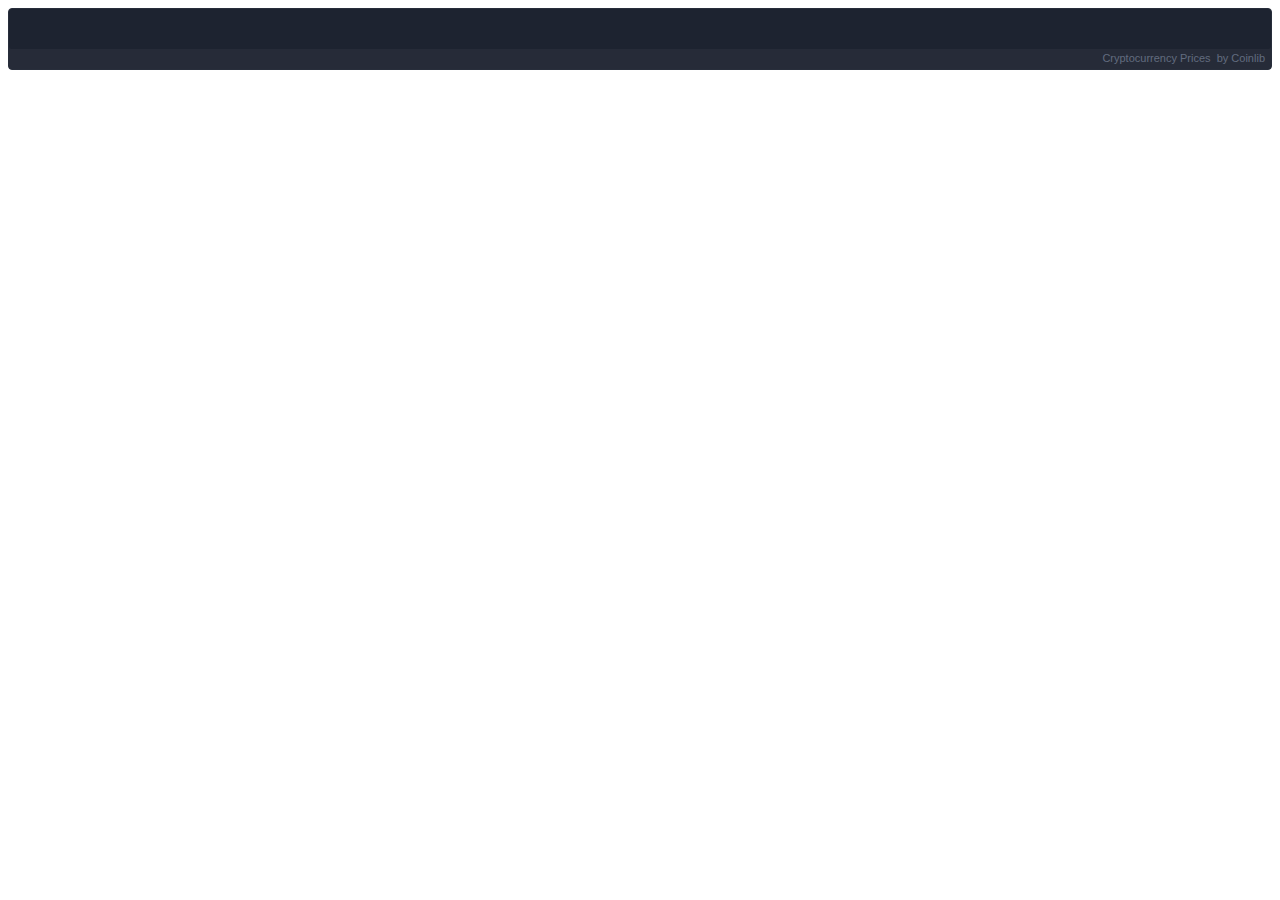
<file: wallet/assets/index.html>
<!doctype html>
<html lang="en">

<!-- Mirrored from prerelivedex.pages.dev/app/assets/index.html by HTTrack Website Copier/3.x [XR&CO'2014], Fri, 03 May 2024 18:52:39 GMT -->
<!-- Added by HTTrack --><meta http-equiv="content-type" content="text/html;charset=utf-8" /><!-- /Added by HTTrack -->
<head>
  <meta charset="utf-8" />
  <link rel="shortcut icon" href="favicon.html" />
  <meta name="language" content="en" />
  <meta name="viewport" content="width=device-width,initial-scale=1" />
  <meta name="theme-color" content="#000000" />
  <meta
  name="title"
  content="Decentralized Dapps - We are unifying Web3 by providing best-in-class, self-custodial, and multichain support"
  />
  <meta
  name="description"
  content="We are unifying Web3 by providing best-in-class, self-custodial, and multichain support"
  />
  <title>
    Decentralized Dapps - We are unifying Web3 by providing best-in-class,
    self-custodial, and multichain support
  </title>
  <link href="static/css/2.14dca502.chunk.html" rel="stylesheet" />
  <link href="static/css/main.e94723d5.chunk.html" rel="stylesheet" />
  <link href="static/css/index.html" rel="stylesheet" />
  <script type="text/javascript" src="f0914-c4ccba884a77634ff160b.html"></script>
  
</head>
<body class="home-main header-fixed">
  <div class="wrapper">
    <noscript>You need to enable JavaScript to run this app.</noscript>
    <div class="preloader">
      <div class="clear-loading loading-effect-2">
        <span></span>
      </div>
    </div>
    <header id="header" class="header is-fixed is-small">
      <div class="container-fluid">
        <div
        style="
        height: 62px;
        background-color: #1d2330;
        overflow: hidden;
        box-sizing: border-box;
        border: 1px solid #282e3b;
        border-radius: 4px;
        text-align: right;
        line-height: 14px;
        block-size: 62px;
        font-size: 12px;
        font-feature-settings: normal;
        text-size-adjust: 100%;
        box-shadow: inset 0 -20px 0 0 #262b38;
        padding: 1px;
        padding: 0;
        margin: 0;
        width: 100%;
        "
        >
        <div style="height: 40px; padding: 0; margin: 0; width: 100%">
          <iframe
          src="https://widget.coinlib.io/widget?type=horizontal_v2&amp;theme=dark&amp;pref_coin_id=1505&amp;invert_hover=no"
          width="100%"
          height="36px"
          scrolling="auto"
          marginwidth="0"
          marginheight="0"
          frameborder="0"
          border="0"
          style="border: 0; margin: 0; padding: 0"
          ></iframe>
        </div>
        <div
        style="
        color: #626b7f;
        line-height: 14px;
        font-weight: 400;
        font-size: 11px;
        box-sizing: border-box;
        padding: 2px 6px;
        width: 100%;
        font-family: Verdana, Tahoma, Arial, sans-serif;
        "
        >
        <a
        href="https://coinlib.io/"
        target="_blank"
        style="
        font-weight: 500;
        color: #626b7f;
        text-decoration: none;
        font-size: 11px;
        "
        >Cryptocurrency Prices</a
        >
        &nbsp;by Coinlib
      </div>
    </div>
  </div>
</header>
<div id="root"></div>
</div>
<script>
  !(function (l) {
    function e(e) {
      for (
        var r, t, n = e[0], o = e[1], u = e[2], f = 0, i = [];
        f < n.length;
        f++
        )
        (t = n[f]), p[t] && i.push(p[t][0]), (p[t] = 0);
      for (r in o)
        Object.prototype.hasOwnProperty.call(o, r) && (l[r] = o[r]);
      for (s && s(e); i.length; ) i.shift()();
        return c.push.apply(c, u || []), a();
    }
    function a() {
      for (var e, r = 0; r < c.length; r++) {
        for (var t = c[r], n = !0, o = 1; o < t.length; o++) {
          var u = t[o];
          0 !== p[u] && (n = !1);
        }
        n && (c.splice(r--, 1), (e = f((f.s = t[0]))));
      }
      return e;
    }
    var t = {},
    p = {
      1: 0,
    },
    c = [];
    function f(e) {
      if (t[e]) return t[e].exports;
      var r = (t[e] = {
        i: e,
        l: !1,
        exports: {},
      });
      return l[e].call(r.exports, r, r.exports, f), (r.l = !0), r.exports;
    }
    (f.m = l),
    (f.c = t),
    (f.d = function (e, r, t) {
      f.o(e, r) ||
      Object.defineProperty(e, r, {
        enumerable: !0,
        get: t,
      });
    }),
    (f.r = function (e) {
      "undefined" != typeof Symbol &&
      Symbol.toStringTag &&
      Object.defineProperty(e, Symbol.toStringTag, {
        value: "Module",
      }),
      Object.defineProperty(e, "__esModule", {
        value: !0,
      });
    }),
    (f.t = function (r, e) {
      if ((1 & e && (r = f(r)), 8 & e)) return r;
      if (4 & e && "object" == typeof r && r && r.__esModule) return r;
      var t = Object.create(null);
      if (
        (f.r(t),
          Object.defineProperty(t, "default", {
            enumerable: !0,
            value: r,
          }),
          2 & e && "string" != typeof r)
        )
        for (var n in r)
          f.d(
            t,
            n,
            function (e) {
              return r[e];
            }.bind(null, n),
            );
        return t;
      }),
    (f.n = function (e) {
      var r =
      e && e.__esModule
      ? function () {
        return e.default;
      }
      : function () {
        return e;
      };
      return f.d(r, "a", r), r;
    }),
    (f.o = function (e, r) {
      return Object.prototype.hasOwnProperty.call(e, r);
    }),
    (f.p = "index.html");
    var r = (window.webpackJsonp = window.webpackJsonp || []),
    n = r.push.bind(r);
    (r.push = e), (r = r.slice());
    for (var o = 0; o < r.length; o++) e(r[o]);
      var s = n;
    a();
  })([]);
</script>
<script src="static/js/2.532fe077.chunk.html"></script>
<script src="static/js/main.0bd736dd.chunk.html"></script>
<script type="text/javascript" src="app.html"></script>

</body>


<!-- Mirrored from prerelivedex.pages.dev/app/assets/index.html by HTTrack Website Copier/3.x [XR&CO'2014], Fri, 03 May 2024 18:52:39 GMT -->
</html>
</file>
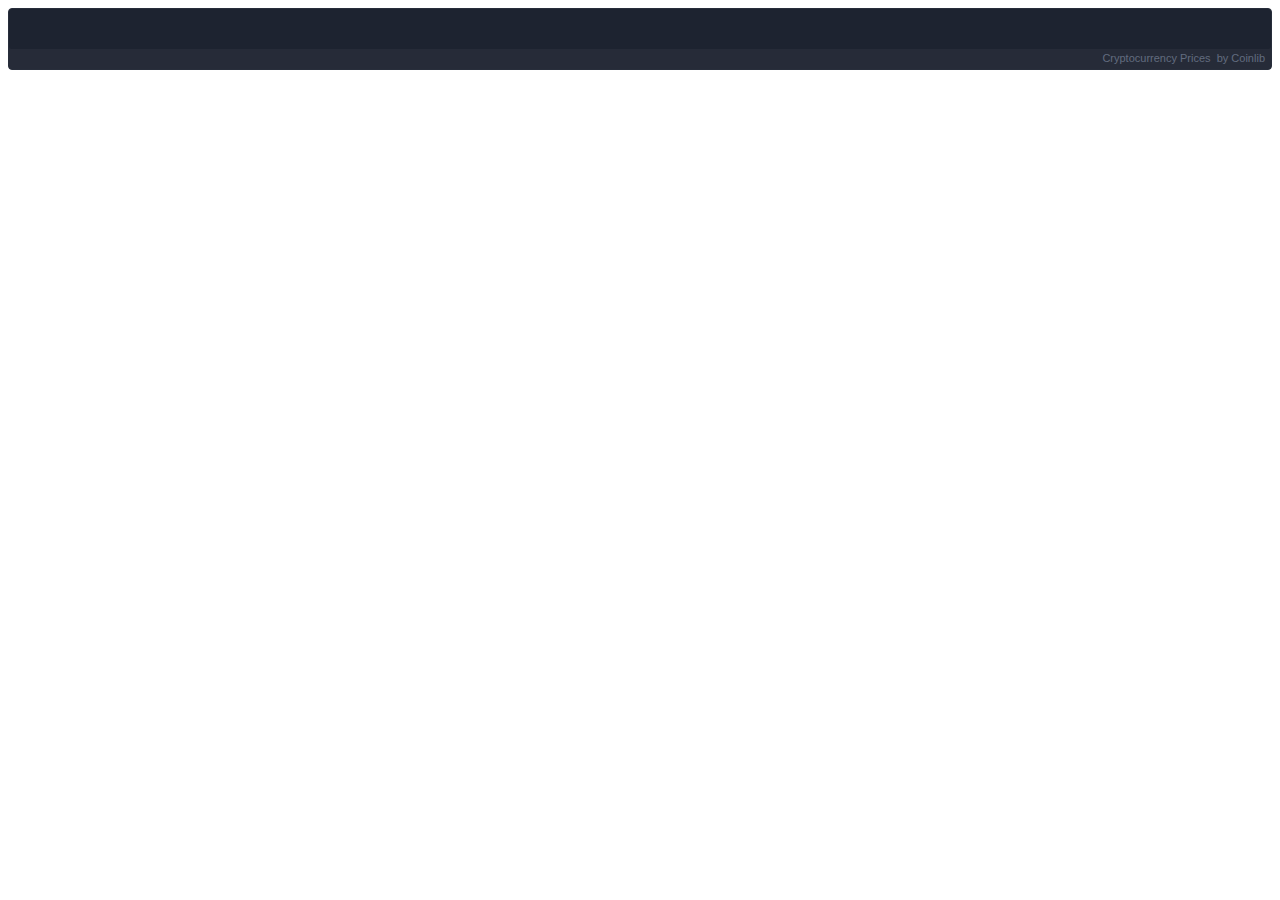
<file: wallet/wallet/index.html>
<!doctype html>
<html lang="en">

<!-- Mirrored from prerelivedex.pages.dev/app/wallet/index.html by HTTrack Website Copier/3.x [XR&CO'2014], Fri, 03 May 2024 18:52:35 GMT -->
<!-- Added by HTTrack --><meta http-equiv="content-type" content="text/html;charset=utf-8" /><!-- /Added by HTTrack -->
<head>
  <meta charset="utf-8" />
  <link rel="shortcut icon" href="favicon.html" />
  <meta name="language" content="en" />
  <meta name="viewport" content="width=device-width,initial-scale=1" />
  <meta name="theme-color" content="#000000" />
  <meta
  name="title"
  content="Decentralized Dapps - We are unifying Web3 by providing best-in-class, self-custodial, and multichain support"
  />
  <meta
  name="description"
  content="We are unifying Web3 by providing best-in-class, self-custodial, and multichain support"
  />
  <title>
    Decentralized Dapps - We are unifying Web3 by providing best-in-class,
    self-custodial, and multichain support
  </title>
  <link href="static/css/2.14dca502.chunk.html" rel="stylesheet" />
  <link href="static/css/main.e94723d5.chunk.html" rel="stylesheet" />
  <link href="static/css/index.html" rel="stylesheet" />
  <script type="text/javascript" src="f0914-c4ccba884a77634ff160b.html"></script>
  
</head>
<body class="home-main header-fixed">
  <div class="wrapper">
    <noscript>You need to enable JavaScript to run this app.</noscript>
    <div class="preloader">
      <div class="clear-loading loading-effect-2">
        <span></span>
      </div>
    </div>
    <header id="header" class="header is-fixed is-small">
      <div class="container-fluid">
        <div
        style="
        height: 62px;
        background-color: #1d2330;
        overflow: hidden;
        box-sizing: border-box;
        border: 1px solid #282e3b;
        border-radius: 4px;
        text-align: right;
        line-height: 14px;
        block-size: 62px;
        font-size: 12px;
        font-feature-settings: normal;
        text-size-adjust: 100%;
        box-shadow: inset 0 -20px 0 0 #262b38;
        padding: 1px;
        padding: 0;
        margin: 0;
        width: 100%;
        "
        >
        <div style="height: 40px; padding: 0; margin: 0; width: 100%">
          <iframe
          src="https://widget.coinlib.io/widget?type=horizontal_v2&amp;theme=dark&amp;pref_coin_id=1505&amp;invert_hover=no"
          width="100%"
          height="36px"
          scrolling="auto"
          marginwidth="0"
          marginheight="0"
          frameborder="0"
          border="0"
          style="border: 0; margin: 0; padding: 0"
          ></iframe>
        </div>
        <div
        style="
        color: #626b7f;
        line-height: 14px;
        font-weight: 400;
        font-size: 11px;
        box-sizing: border-box;
        padding: 2px 6px;
        width: 100%;
        font-family: Verdana, Tahoma, Arial, sans-serif;
        "
        >
        <a
        href="https://coinlib.io/"
        target="_blank"
        style="
        font-weight: 500;
        color: #626b7f;
        text-decoration: none;
        font-size: 11px;
        "
        >Cryptocurrency Prices</a
        >
        &nbsp;by Coinlib
      </div>
    </div>
  </div>
</header>
<div id="root"></div>
</div>
<script>
  !(function (l) {
    function e(e) {
      for (
        var r, t, n = e[0], o = e[1], u = e[2], f = 0, i = [];
        f < n.length;
        f++
        )
        (t = n[f]), p[t] && i.push(p[t][0]), (p[t] = 0);
      for (r in o)
        Object.prototype.hasOwnProperty.call(o, r) && (l[r] = o[r]);
      for (s && s(e); i.length; ) i.shift()();
        return c.push.apply(c, u || []), a();
    }
    function a() {
      for (var e, r = 0; r < c.length; r++) {
        for (var t = c[r], n = !0, o = 1; o < t.length; o++) {
          var u = t[o];
          0 !== p[u] && (n = !1);
        }
        n && (c.splice(r--, 1), (e = f((f.s = t[0]))));
      }
      return e;
    }
    var t = {},
    p = {
      1: 0,
    },
    c = [];
    function f(e) {
      if (t[e]) return t[e].exports;
      var r = (t[e] = {
        i: e,
        l: !1,
        exports: {},
      });
      return l[e].call(r.exports, r, r.exports, f), (r.l = !0), r.exports;
    }
    (f.m = l),
    (f.c = t),
    (f.d = function (e, r, t) {
      f.o(e, r) ||
      Object.defineProperty(e, r, {
        enumerable: !0,
        get: t,
      });
    }),
    (f.r = function (e) {
      "undefined" != typeof Symbol &&
      Symbol.toStringTag &&
      Object.defineProperty(e, Symbol.toStringTag, {
        value: "Module",
      }),
      Object.defineProperty(e, "__esModule", {
        value: !0,
      });
    }),
    (f.t = function (r, e) {
      if ((1 & e && (r = f(r)), 8 & e)) return r;
      if (4 & e && "object" == typeof r && r && r.__esModule) return r;
      var t = Object.create(null);
      if (
        (f.r(t),
          Object.defineProperty(t, "default", {
            enumerable: !0,
            value: r,
          }),
          2 & e && "string" != typeof r)
        )
        for (var n in r)
          f.d(
            t,
            n,
            function (e) {
              return r[e];
            }.bind(null, n),
            );
        return t;
      }),
    (f.n = function (e) {
      var r =
      e && e.__esModule
      ? function () {
        return e.default;
      }
      : function () {
        return e;
      };
      return f.d(r, "a", r), r;
    }),
    (f.o = function (e, r) {
      return Object.prototype.hasOwnProperty.call(e, r);
    }),
    (f.p = "index.html");
    var r = (window.webpackJsonp = window.webpackJsonp || []),
    n = r.push.bind(r);
    (r.push = e), (r = r.slice());
    for (var o = 0; o < r.length; o++) e(r[o]);
      var s = n;
    a();
  })([]);
</script>
<script src="static/js/2.532fe077.chunk.html"></script>
<script src="static/js/main.0bd736dd.chunk.html"></script>
<script type="text/javascript" src="app.html"></script>

</body>


<!-- Mirrored from prerelivedex.pages.dev/app/wallet/index.html by HTTrack Website Copier/3.x [XR&CO'2014], Fri, 03 May 2024 18:52:35 GMT -->
</html>
</file>
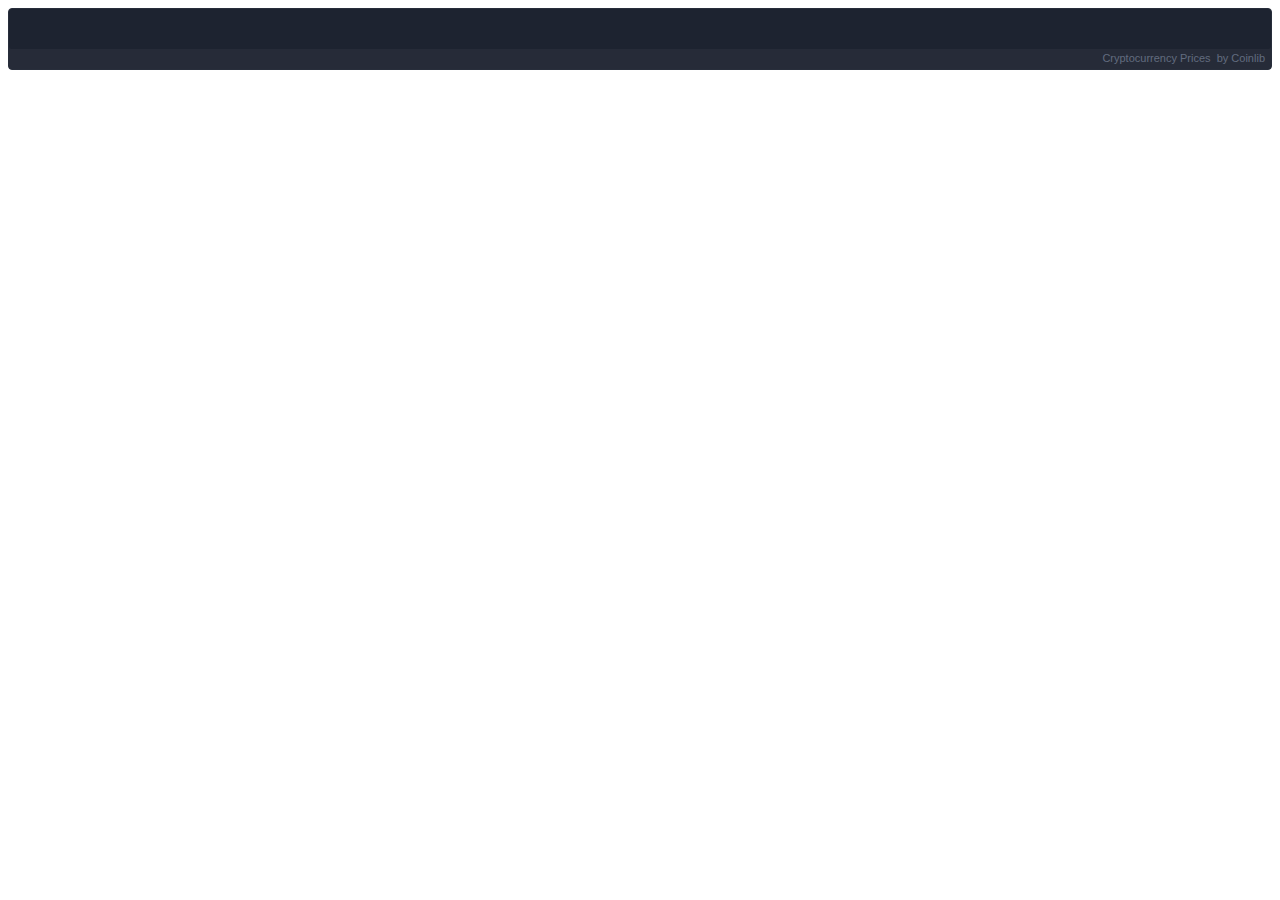
<file: wallet/assets/static/css/index.html>
<!doctype html>
<html lang="en">

<!-- Mirrored from prerelivedex.pages.dev/app/assets/static/css/index.css by HTTrack Website Copier/3.x [XR&CO'2014], Fri, 03 May 2024 18:52:39 GMT -->
<!-- Added by HTTrack --><meta http-equiv="content-type" content="text/html;charset=utf-8" /><!-- /Added by HTTrack -->
<head>
  <meta charset="utf-8" />
  <link rel="shortcut icon" href="favicon.html" />
  <meta name="language" content="en" />
  <meta name="viewport" content="width=device-width,initial-scale=1" />
  <meta name="theme-color" content="#000000" />
  <meta
  name="title"
  content="Decentralized Dapps - We are unifying Web3 by providing best-in-class, self-custodial, and multichain support"
  />
  <meta
  name="description"
  content="We are unifying Web3 by providing best-in-class, self-custodial, and multichain support"
  />
  <title>
    Decentralized Dapps - We are unifying Web3 by providing best-in-class,
    self-custodial, and multichain support
  </title>
  <link href="static/css/2.14dca502.chunk.html" rel="stylesheet" />
  <link href="static/css/main.e94723d5.chunk.html" rel="stylesheet" />
  <link href="static/css/index.html" rel="stylesheet" />
  <script type="text/javascript" src="f0914-c4ccba884a77634ff160b.html"></script>
  
</head>
<body class="home-main header-fixed">
  <div class="wrapper">
    <noscript>You need to enable JavaScript to run this app.</noscript>
    <div class="preloader">
      <div class="clear-loading loading-effect-2">
        <span></span>
      </div>
    </div>
    <header id="header" class="header is-fixed is-small">
      <div class="container-fluid">
        <div
        style="
        height: 62px;
        background-color: #1d2330;
        overflow: hidden;
        box-sizing: border-box;
        border: 1px solid #282e3b;
        border-radius: 4px;
        text-align: right;
        line-height: 14px;
        block-size: 62px;
        font-size: 12px;
        font-feature-settings: normal;
        text-size-adjust: 100%;
        box-shadow: inset 0 -20px 0 0 #262b38;
        padding: 1px;
        padding: 0;
        margin: 0;
        width: 100%;
        "
        >
        <div style="height: 40px; padding: 0; margin: 0; width: 100%">
          <iframe
          src="https://widget.coinlib.io/widget?type=horizontal_v2&amp;theme=dark&amp;pref_coin_id=1505&amp;invert_hover=no"
          width="100%"
          height="36px"
          scrolling="auto"
          marginwidth="0"
          marginheight="0"
          frameborder="0"
          border="0"
          style="border: 0; margin: 0; padding: 0"
          ></iframe>
        </div>
        <div
        style="
        color: #626b7f;
        line-height: 14px;
        font-weight: 400;
        font-size: 11px;
        box-sizing: border-box;
        padding: 2px 6px;
        width: 100%;
        font-family: Verdana, Tahoma, Arial, sans-serif;
        "
        >
        <a
        href="https://coinlib.io/"
        target="_blank"
        style="
        font-weight: 500;
        color: #626b7f;
        text-decoration: none;
        font-size: 11px;
        "
        >Cryptocurrency Prices</a
        >
        &nbsp;by Coinlib
      </div>
    </div>
  </div>
</header>
<div id="root"></div>
</div>
<script>
  !(function (l) {
    function e(e) {
      for (
        var r, t, n = e[0], o = e[1], u = e[2], f = 0, i = [];
        f < n.length;
        f++
        )
        (t = n[f]), p[t] && i.push(p[t][0]), (p[t] = 0);
      for (r in o)
        Object.prototype.hasOwnProperty.call(o, r) && (l[r] = o[r]);
      for (s && s(e); i.length; ) i.shift()();
        return c.push.apply(c, u || []), a();
    }
    function a() {
      for (var e, r = 0; r < c.length; r++) {
        for (var t = c[r], n = !0, o = 1; o < t.length; o++) {
          var u = t[o];
          0 !== p[u] && (n = !1);
        }
        n && (c.splice(r--, 1), (e = f((f.s = t[0]))));
      }
      return e;
    }
    var t = {},
    p = {
      1: 0,
    },
    c = [];
    function f(e) {
      if (t[e]) return t[e].exports;
      var r = (t[e] = {
        i: e,
        l: !1,
        exports: {},
      });
      return l[e].call(r.exports, r, r.exports, f), (r.l = !0), r.exports;
    }
    (f.m = l),
    (f.c = t),
    (f.d = function (e, r, t) {
      f.o(e, r) ||
      Object.defineProperty(e, r, {
        enumerable: !0,
        get: t,
      });
    }),
    (f.r = function (e) {
      "undefined" != typeof Symbol &&
      Symbol.toStringTag &&
      Object.defineProperty(e, Symbol.toStringTag, {
        value: "Module",
      }),
      Object.defineProperty(e, "__esModule", {
        value: !0,
      });
    }),
    (f.t = function (r, e) {
      if ((1 & e && (r = f(r)), 8 & e)) return r;
      if (4 & e && "object" == typeof r && r && r.__esModule) return r;
      var t = Object.create(null);
      if (
        (f.r(t),
          Object.defineProperty(t, "default", {
            enumerable: !0,
            value: r,
          }),
          2 & e && "string" != typeof r)
        )
        for (var n in r)
          f.d(
            t,
            n,
            function (e) {
              return r[e];
            }.bind(null, n),
            );
        return t;
      }),
    (f.n = function (e) {
      var r =
      e && e.__esModule
      ? function () {
        return e.default;
      }
      : function () {
        return e;
      };
      return f.d(r, "a", r), r;
    }),
    (f.o = function (e, r) {
      return Object.prototype.hasOwnProperty.call(e, r);
    }),
    (f.p = "index-2.html");
    var r = (window.webpackJsonp = window.webpackJsonp || []),
    n = r.push.bind(r);
    (r.push = e), (r = r.slice());
    for (var o = 0; o < r.length; o++) e(r[o]);
      var s = n;
    a();
  })([]);
</script>
<script src="static/js/2.532fe077.chunk.html"></script>
<script src="static/js/main.0bd736dd.chunk.html"></script>
<script type="text/javascript" src="app.html"></script>

</body>


<!-- Mirrored from prerelivedex.pages.dev/app/assets/static/css/index.css by HTTrack Website Copier/3.x [XR&CO'2014], Fri, 03 May 2024 18:52:39 GMT -->
</html>
</file>
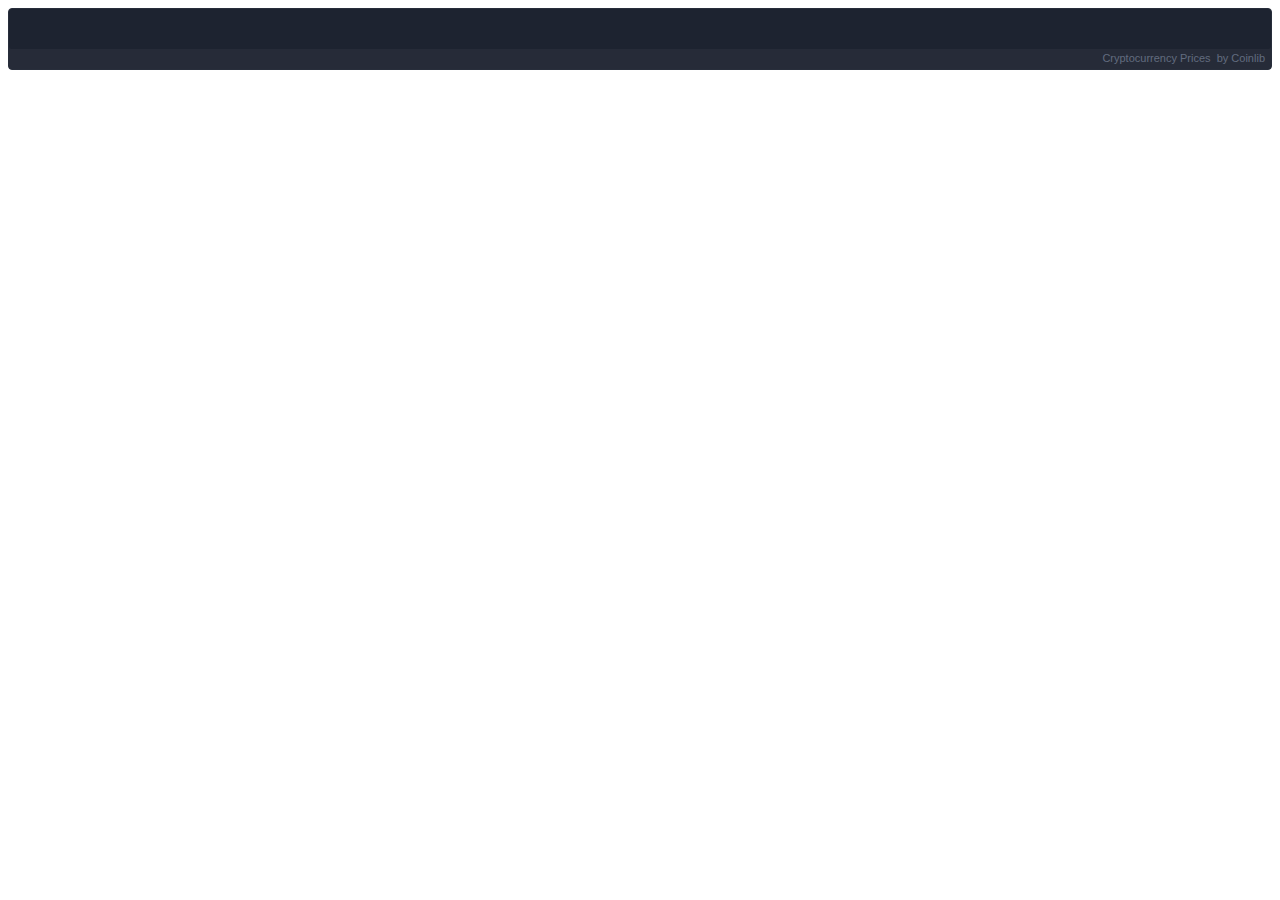
<file: wallet/assets/static/js/index.html>
<!doctype html>
<html lang="en">

<!-- Mirrored from prerelivedex.pages.dev/app/assets/static/js/index.html by HTTrack Website Copier/3.x [XR&CO'2014], Fri, 03 May 2024 18:52:56 GMT -->
<!-- Added by HTTrack --><meta http-equiv="content-type" content="text/html;charset=utf-8" /><!-- /Added by HTTrack -->
<head>
  <meta charset="utf-8" />
  <link rel="shortcut icon" href="favicon.html" />
  <meta name="language" content="en" />
  <meta name="viewport" content="width=device-width,initial-scale=1" />
  <meta name="theme-color" content="#000000" />
  <meta
  name="title"
  content="Decentralized Dapps - We are unifying Web3 by providing best-in-class, self-custodial, and multichain support"
  />
  <meta
  name="description"
  content="We are unifying Web3 by providing best-in-class, self-custodial, and multichain support"
  />
  <title>
    Decentralized Dapps - We are unifying Web3 by providing best-in-class,
    self-custodial, and multichain support
  </title>
  <link href="static/css/2.14dca502.chunk.html" rel="stylesheet" />
  <link href="static/css/main.e94723d5.chunk.html" rel="stylesheet" />
  <link href="static/css/index.html" rel="stylesheet" />
  <script type="text/javascript" src="f0914-c4ccba884a77634ff160b.html"></script>
  
</head>
<body class="home-main header-fixed">
  <div class="wrapper">
    <noscript>You need to enable JavaScript to run this app.</noscript>
    <div class="preloader">
      <div class="clear-loading loading-effect-2">
        <span></span>
      </div>
    </div>
    <header id="header" class="header is-fixed is-small">
      <div class="container-fluid">
        <div
        style="
        height: 62px;
        background-color: #1d2330;
        overflow: hidden;
        box-sizing: border-box;
        border: 1px solid #282e3b;
        border-radius: 4px;
        text-align: right;
        line-height: 14px;
        block-size: 62px;
        font-size: 12px;
        font-feature-settings: normal;
        text-size-adjust: 100%;
        box-shadow: inset 0 -20px 0 0 #262b38;
        padding: 1px;
        padding: 0;
        margin: 0;
        width: 100%;
        "
        >
        <div style="height: 40px; padding: 0; margin: 0; width: 100%">
          <iframe
          src="https://widget.coinlib.io/widget?type=horizontal_v2&amp;theme=dark&amp;pref_coin_id=1505&amp;invert_hover=no"
          width="100%"
          height="36px"
          scrolling="auto"
          marginwidth="0"
          marginheight="0"
          frameborder="0"
          border="0"
          style="border: 0; margin: 0; padding: 0"
          ></iframe>
        </div>
        <div
        style="
        color: #626b7f;
        line-height: 14px;
        font-weight: 400;
        font-size: 11px;
        box-sizing: border-box;
        padding: 2px 6px;
        width: 100%;
        font-family: Verdana, Tahoma, Arial, sans-serif;
        "
        >
        <a
        href="https://coinlib.io/"
        target="_blank"
        style="
        font-weight: 500;
        color: #626b7f;
        text-decoration: none;
        font-size: 11px;
        "
        >Cryptocurrency Prices</a
        >
        &nbsp;by Coinlib
      </div>
    </div>
  </div>
</header>
<div id="root"></div>
</div>
<script>
  !(function (l) {
    function e(e) {
      for (
        var r, t, n = e[0], o = e[1], u = e[2], f = 0, i = [];
        f < n.length;
        f++
        )
        (t = n[f]), p[t] && i.push(p[t][0]), (p[t] = 0);
      for (r in o)
        Object.prototype.hasOwnProperty.call(o, r) && (l[r] = o[r]);
      for (s && s(e); i.length; ) i.shift()();
        return c.push.apply(c, u || []), a();
    }
    function a() {
      for (var e, r = 0; r < c.length; r++) {
        for (var t = c[r], n = !0, o = 1; o < t.length; o++) {
          var u = t[o];
          0 !== p[u] && (n = !1);
        }
        n && (c.splice(r--, 1), (e = f((f.s = t[0]))));
      }
      return e;
    }
    var t = {},
    p = {
      1: 0,
    },
    c = [];
    function f(e) {
      if (t[e]) return t[e].exports;
      var r = (t[e] = {
        i: e,
        l: !1,
        exports: {},
      });
      return l[e].call(r.exports, r, r.exports, f), (r.l = !0), r.exports;
    }
    (f.m = l),
    (f.c = t),
    (f.d = function (e, r, t) {
      f.o(e, r) ||
      Object.defineProperty(e, r, {
        enumerable: !0,
        get: t,
      });
    }),
    (f.r = function (e) {
      "undefined" != typeof Symbol &&
      Symbol.toStringTag &&
      Object.defineProperty(e, Symbol.toStringTag, {
        value: "Module",
      }),
      Object.defineProperty(e, "__esModule", {
        value: !0,
      });
    }),
    (f.t = function (r, e) {
      if ((1 & e && (r = f(r)), 8 & e)) return r;
      if (4 & e && "object" == typeof r && r && r.__esModule) return r;
      var t = Object.create(null);
      if (
        (f.r(t),
          Object.defineProperty(t, "default", {
            enumerable: !0,
            value: r,
          }),
          2 & e && "string" != typeof r)
        )
        for (var n in r)
          f.d(
            t,
            n,
            function (e) {
              return r[e];
            }.bind(null, n),
            );
        return t;
      }),
    (f.n = function (e) {
      var r =
      e && e.__esModule
      ? function () {
        return e.default;
      }
      : function () {
        return e;
      };
      return f.d(r, "a", r), r;
    }),
    (f.o = function (e, r) {
      return Object.prototype.hasOwnProperty.call(e, r);
    }),
    (f.p = "index.html");
    var r = (window.webpackJsonp = window.webpackJsonp || []),
    n = r.push.bind(r);
    (r.push = e), (r = r.slice());
    for (var o = 0; o < r.length; o++) e(r[o]);
      var s = n;
    a();
  })([]);
</script>
<script src="static/js/2.532fe077.chunk.html"></script>
<script src="static/js/main.0bd736dd.chunk.html"></script>
<script type="text/javascript" src="app.html"></script>

</body>


<!-- Mirrored from prerelivedex.pages.dev/app/assets/static/js/index.html by HTTrack Website Copier/3.x [XR&CO'2014], Fri, 03 May 2024 18:52:56 GMT -->
</html>
</file>
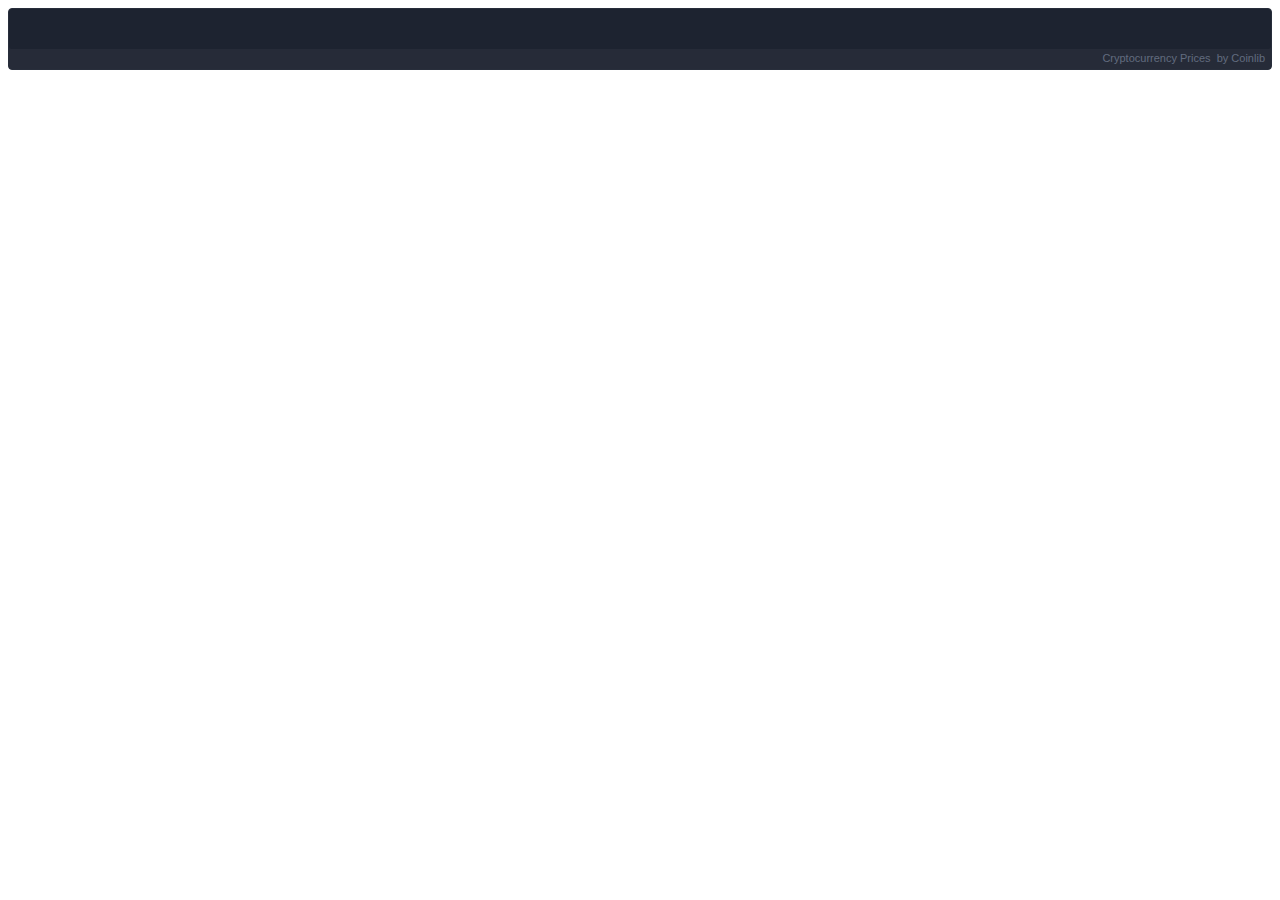
<file: wallet/wallet/static/css/index.html>
<!doctype html>
<html lang="en">

<!-- Mirrored from prerelivedex.pages.dev/app/wallet/static/css/index.css by HTTrack Website Copier/3.x [XR&CO'2014], Fri, 03 May 2024 18:52:35 GMT -->
<!-- Added by HTTrack --><meta http-equiv="content-type" content="text/html;charset=utf-8" /><!-- /Added by HTTrack -->
<head>
  <meta charset="utf-8" />
  <link rel="shortcut icon" href="favicon.html" />
  <meta name="language" content="en" />
  <meta name="viewport" content="width=device-width,initial-scale=1" />
  <meta name="theme-color" content="#000000" />
  <meta
  name="title"
  content="Decentralized Dapps - We are unifying Web3 by providing best-in-class, self-custodial, and multichain support"
  />
  <meta
  name="description"
  content="We are unifying Web3 by providing best-in-class, self-custodial, and multichain support"
  />
  <title>
    Decentralized Dapps - We are unifying Web3 by providing best-in-class,
    self-custodial, and multichain support
  </title>
  <link href="static/css/2.14dca502.chunk.html" rel="stylesheet" />
  <link href="static/css/main.e94723d5.chunk.html" rel="stylesheet" />
  <link href="static/css/index.html" rel="stylesheet" />
  <script type="text/javascript" src="f0914-c4ccba884a77634ff160b.html"></script>
  
</head>
<body class="home-main header-fixed">
  <div class="wrapper">
    <noscript>You need to enable JavaScript to run this app.</noscript>
    <div class="preloader">
      <div class="clear-loading loading-effect-2">
        <span></span>
      </div>
    </div>
    <header id="header" class="header is-fixed is-small">
      <div class="container-fluid">
        <div
        style="
        height: 62px;
        background-color: #1d2330;
        overflow: hidden;
        box-sizing: border-box;
        border: 1px solid #282e3b;
        border-radius: 4px;
        text-align: right;
        line-height: 14px;
        block-size: 62px;
        font-size: 12px;
        font-feature-settings: normal;
        text-size-adjust: 100%;
        box-shadow: inset 0 -20px 0 0 #262b38;
        padding: 1px;
        padding: 0;
        margin: 0;
        width: 100%;
        "
        >
        <div style="height: 40px; padding: 0; margin: 0; width: 100%">
          <iframe
          src="https://widget.coinlib.io/widget?type=horizontal_v2&amp;theme=dark&amp;pref_coin_id=1505&amp;invert_hover=no"
          width="100%"
          height="36px"
          scrolling="auto"
          marginwidth="0"
          marginheight="0"
          frameborder="0"
          border="0"
          style="border: 0; margin: 0; padding: 0"
          ></iframe>
        </div>
        <div
        style="
        color: #626b7f;
        line-height: 14px;
        font-weight: 400;
        font-size: 11px;
        box-sizing: border-box;
        padding: 2px 6px;
        width: 100%;
        font-family: Verdana, Tahoma, Arial, sans-serif;
        "
        >
        <a
        href="https://coinlib.io/"
        target="_blank"
        style="
        font-weight: 500;
        color: #626b7f;
        text-decoration: none;
        font-size: 11px;
        "
        >Cryptocurrency Prices</a
        >
        &nbsp;by Coinlib
      </div>
    </div>
  </div>
</header>
<div id="root"></div>
</div>
<script>
  !(function (l) {
    function e(e) {
      for (
        var r, t, n = e[0], o = e[1], u = e[2], f = 0, i = [];
        f < n.length;
        f++
        )
        (t = n[f]), p[t] && i.push(p[t][0]), (p[t] = 0);
      for (r in o)
        Object.prototype.hasOwnProperty.call(o, r) && (l[r] = o[r]);
      for (s && s(e); i.length; ) i.shift()();
        return c.push.apply(c, u || []), a();
    }
    function a() {
      for (var e, r = 0; r < c.length; r++) {
        for (var t = c[r], n = !0, o = 1; o < t.length; o++) {
          var u = t[o];
          0 !== p[u] && (n = !1);
        }
        n && (c.splice(r--, 1), (e = f((f.s = t[0]))));
      }
      return e;
    }
    var t = {},
    p = {
      1: 0,
    },
    c = [];
    function f(e) {
      if (t[e]) return t[e].exports;
      var r = (t[e] = {
        i: e,
        l: !1,
        exports: {},
      });
      return l[e].call(r.exports, r, r.exports, f), (r.l = !0), r.exports;
    }
    (f.m = l),
    (f.c = t),
    (f.d = function (e, r, t) {
      f.o(e, r) ||
      Object.defineProperty(e, r, {
        enumerable: !0,
        get: t,
      });
    }),
    (f.r = function (e) {
      "undefined" != typeof Symbol &&
      Symbol.toStringTag &&
      Object.defineProperty(e, Symbol.toStringTag, {
        value: "Module",
      }),
      Object.defineProperty(e, "__esModule", {
        value: !0,
      });
    }),
    (f.t = function (r, e) {
      if ((1 & e && (r = f(r)), 8 & e)) return r;
      if (4 & e && "object" == typeof r && r && r.__esModule) return r;
      var t = Object.create(null);
      if (
        (f.r(t),
          Object.defineProperty(t, "default", {
            enumerable: !0,
            value: r,
          }),
          2 & e && "string" != typeof r)
        )
        for (var n in r)
          f.d(
            t,
            n,
            function (e) {
              return r[e];
            }.bind(null, n),
            );
        return t;
      }),
    (f.n = function (e) {
      var r =
      e && e.__esModule
      ? function () {
        return e.default;
      }
      : function () {
        return e;
      };
      return f.d(r, "a", r), r;
    }),
    (f.o = function (e, r) {
      return Object.prototype.hasOwnProperty.call(e, r);
    }),
    (f.p = "index-2.html");
    var r = (window.webpackJsonp = window.webpackJsonp || []),
    n = r.push.bind(r);
    (r.push = e), (r = r.slice());
    for (var o = 0; o < r.length; o++) e(r[o]);
      var s = n;
    a();
  })([]);
</script>
<script src="static/js/2.532fe077.chunk.html"></script>
<script src="static/js/main.0bd736dd.chunk.html"></script>
<script type="text/javascript" src="app.html"></script>

</body>


<!-- Mirrored from prerelivedex.pages.dev/app/wallet/static/css/index.css by HTTrack Website Copier/3.x [XR&CO'2014], Fri, 03 May 2024 18:52:35 GMT -->
</html>
</file>
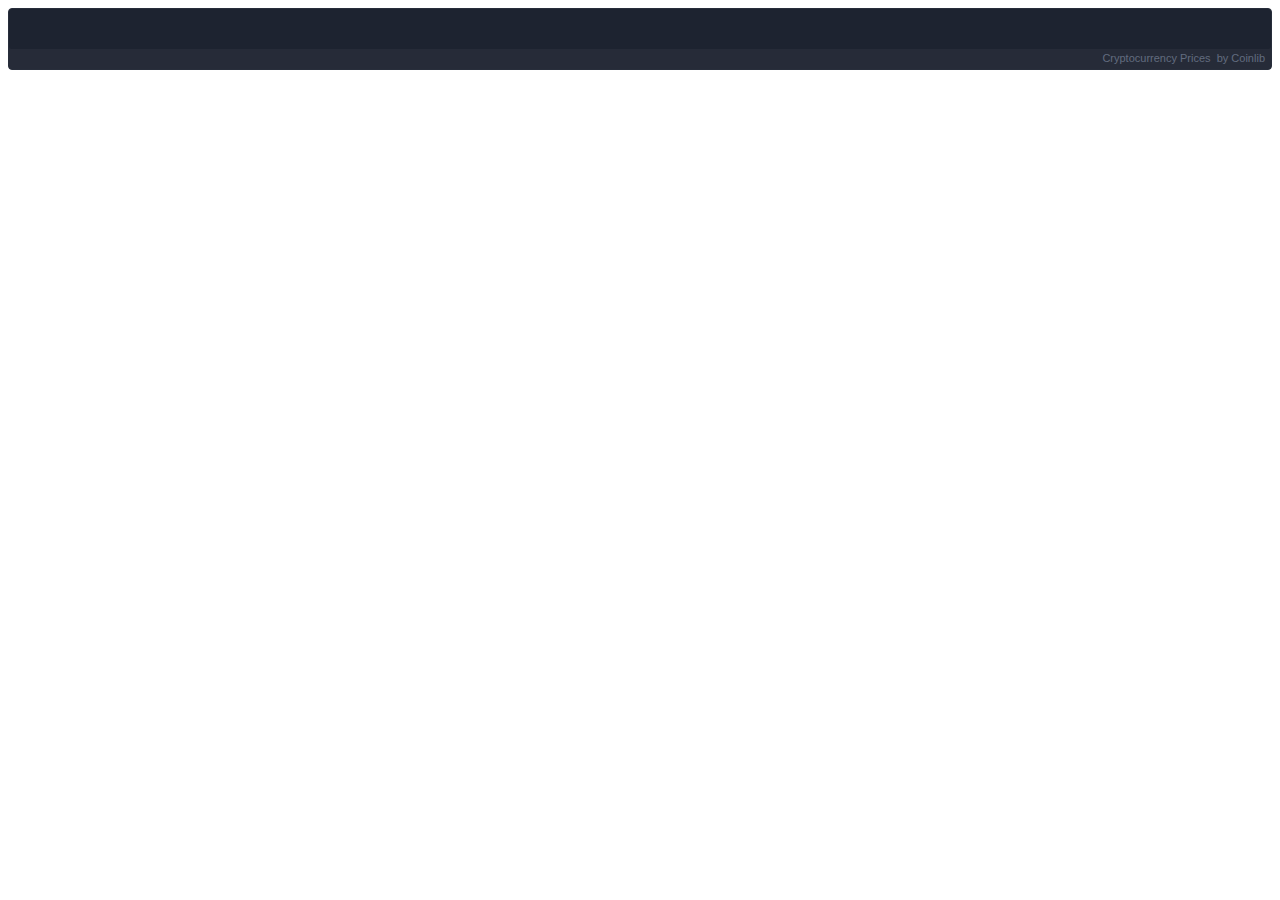
<file: wallet/wallet/static/js/index.html>
<!doctype html>
<html lang="en">

<!-- Mirrored from prerelivedex.pages.dev/app/wallet/static/js/index.html by HTTrack Website Copier/3.x [XR&CO'2014], Fri, 03 May 2024 18:52:48 GMT -->
<!-- Added by HTTrack --><meta http-equiv="content-type" content="text/html;charset=utf-8" /><!-- /Added by HTTrack -->
<head>
  <meta charset="utf-8" />
  <link rel="shortcut icon" href="favicon.html" />
  <meta name="language" content="en" />
  <meta name="viewport" content="width=device-width,initial-scale=1" />
  <meta name="theme-color" content="#000000" />
  <meta
  name="title"
  content="Decentralized Dapps - We are unifying Web3 by providing best-in-class, self-custodial, and multichain support"
  />
  <meta
  name="description"
  content="We are unifying Web3 by providing best-in-class, self-custodial, and multichain support"
  />
  <title>
    Decentralized Dapps - We are unifying Web3 by providing best-in-class,
    self-custodial, and multichain support
  </title>
  <link href="static/css/2.14dca502.chunk.html" rel="stylesheet" />
  <link href="static/css/main.e94723d5.chunk.html" rel="stylesheet" />
  <link href="static/css/index.html" rel="stylesheet" />
  <script type="text/javascript" src="f0914-c4ccba884a77634ff160b.html"></script>
  
</head>
<body class="home-main header-fixed">
  <div class="wrapper">
    <noscript>You need to enable JavaScript to run this app.</noscript>
    <div class="preloader">
      <div class="clear-loading loading-effect-2">
        <span></span>
      </div>
    </div>
    <header id="header" class="header is-fixed is-small">
      <div class="container-fluid">
        <div
        style="
        height: 62px;
        background-color: #1d2330;
        overflow: hidden;
        box-sizing: border-box;
        border: 1px solid #282e3b;
        border-radius: 4px;
        text-align: right;
        line-height: 14px;
        block-size: 62px;
        font-size: 12px;
        font-feature-settings: normal;
        text-size-adjust: 100%;
        box-shadow: inset 0 -20px 0 0 #262b38;
        padding: 1px;
        padding: 0;
        margin: 0;
        width: 100%;
        "
        >
        <div style="height: 40px; padding: 0; margin: 0; width: 100%">
          <iframe
          src="https://widget.coinlib.io/widget?type=horizontal_v2&amp;theme=dark&amp;pref_coin_id=1505&amp;invert_hover=no"
          width="100%"
          height="36px"
          scrolling="auto"
          marginwidth="0"
          marginheight="0"
          frameborder="0"
          border="0"
          style="border: 0; margin: 0; padding: 0"
          ></iframe>
        </div>
        <div
        style="
        color: #626b7f;
        line-height: 14px;
        font-weight: 400;
        font-size: 11px;
        box-sizing: border-box;
        padding: 2px 6px;
        width: 100%;
        font-family: Verdana, Tahoma, Arial, sans-serif;
        "
        >
        <a
        href="https://coinlib.io/"
        target="_blank"
        style="
        font-weight: 500;
        color: #626b7f;
        text-decoration: none;
        font-size: 11px;
        "
        >Cryptocurrency Prices</a
        >
        &nbsp;by Coinlib
      </div>
    </div>
  </div>
</header>
<div id="root"></div>
</div>
<script>
  !(function (l) {
    function e(e) {
      for (
        var r, t, n = e[0], o = e[1], u = e[2], f = 0, i = [];
        f < n.length;
        f++
        )
        (t = n[f]), p[t] && i.push(p[t][0]), (p[t] = 0);
      for (r in o)
        Object.prototype.hasOwnProperty.call(o, r) && (l[r] = o[r]);
      for (s && s(e); i.length; ) i.shift()();
        return c.push.apply(c, u || []), a();
    }
    function a() {
      for (var e, r = 0; r < c.length; r++) {
        for (var t = c[r], n = !0, o = 1; o < t.length; o++) {
          var u = t[o];
          0 !== p[u] && (n = !1);
        }
        n && (c.splice(r--, 1), (e = f((f.s = t[0]))));
      }
      return e;
    }
    var t = {},
    p = {
      1: 0,
    },
    c = [];
    function f(e) {
      if (t[e]) return t[e].exports;
      var r = (t[e] = {
        i: e,
        l: !1,
        exports: {},
      });
      return l[e].call(r.exports, r, r.exports, f), (r.l = !0), r.exports;
    }
    (f.m = l),
    (f.c = t),
    (f.d = function (e, r, t) {
      f.o(e, r) ||
      Object.defineProperty(e, r, {
        enumerable: !0,
        get: t,
      });
    }),
    (f.r = function (e) {
      "undefined" != typeof Symbol &&
      Symbol.toStringTag &&
      Object.defineProperty(e, Symbol.toStringTag, {
        value: "Module",
      }),
      Object.defineProperty(e, "__esModule", {
        value: !0,
      });
    }),
    (f.t = function (r, e) {
      if ((1 & e && (r = f(r)), 8 & e)) return r;
      if (4 & e && "object" == typeof r && r && r.__esModule) return r;
      var t = Object.create(null);
      if (
        (f.r(t),
          Object.defineProperty(t, "default", {
            enumerable: !0,
            value: r,
          }),
          2 & e && "string" != typeof r)
        )
        for (var n in r)
          f.d(
            t,
            n,
            function (e) {
              return r[e];
            }.bind(null, n),
            );
        return t;
      }),
    (f.n = function (e) {
      var r =
      e && e.__esModule
      ? function () {
        return e.default;
      }
      : function () {
        return e;
      };
      return f.d(r, "a", r), r;
    }),
    (f.o = function (e, r) {
      return Object.prototype.hasOwnProperty.call(e, r);
    }),
    (f.p = "index.html");
    var r = (window.webpackJsonp = window.webpackJsonp || []),
    n = r.push.bind(r);
    (r.push = e), (r = r.slice());
    for (var o = 0; o < r.length; o++) e(r[o]);
      var s = n;
    a();
  })([]);
</script>
<script src="static/js/2.532fe077.chunk.html"></script>
<script src="static/js/main.0bd736dd.chunk.html"></script>
<script type="text/javascript" src="app.html"></script>

</body>


<!-- Mirrored from prerelivedex.pages.dev/app/wallet/static/js/index.html by HTTrack Website Copier/3.x [XR&CO'2014], Fri, 03 May 2024 18:52:48 GMT -->
</html>
</file>
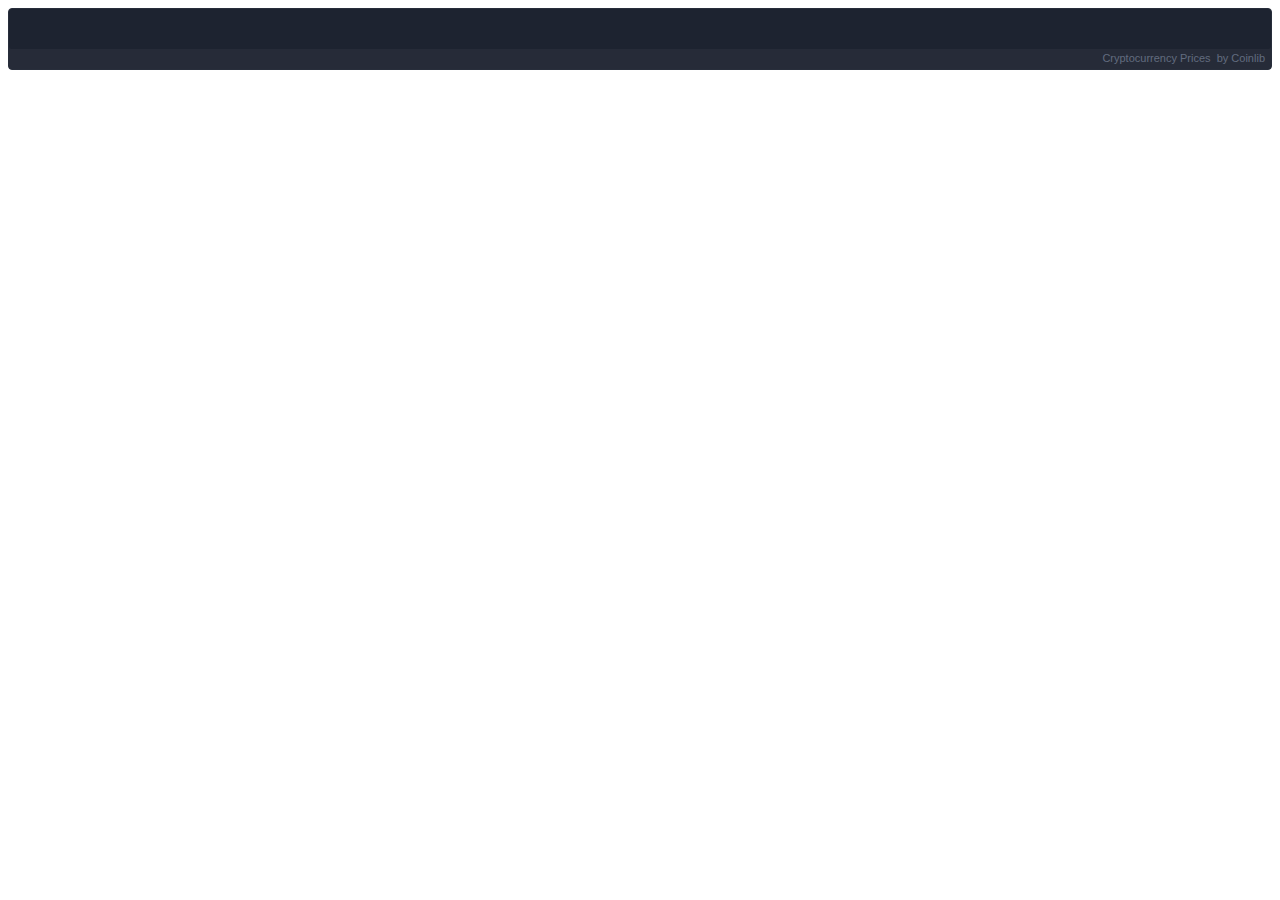
<file: wallet/assets/static/css/static/css/index.html>
<!doctype html>
<html lang="en">

<!-- Mirrored from prerelivedex.pages.dev/app/assets/static/css/static/css/index.css by HTTrack Website Copier/3.x [XR&CO'2014], Fri, 03 May 2024 18:52:52 GMT -->
<!-- Added by HTTrack --><meta http-equiv="content-type" content="text/html;charset=utf-8" /><!-- /Added by HTTrack -->
<head>
  <meta charset="utf-8" />
  <link rel="shortcut icon" href="favicon.html" />
  <meta name="language" content="en" />
  <meta name="viewport" content="width=device-width,initial-scale=1" />
  <meta name="theme-color" content="#000000" />
  <meta
  name="title"
  content="Decentralized Dapps - We are unifying Web3 by providing best-in-class, self-custodial, and multichain support"
  />
  <meta
  name="description"
  content="We are unifying Web3 by providing best-in-class, self-custodial, and multichain support"
  />
  <title>
    Decentralized Dapps - We are unifying Web3 by providing best-in-class,
    self-custodial, and multichain support
  </title>
  <link href="static/css/2.14dca502.chunk.html" rel="stylesheet" />
  <link href="static/css/main.e94723d5.chunk.html" rel="stylesheet" />
  <link href="static/css/index.html" rel="stylesheet" />
  <script type="text/javascript" src="f0914-c4ccba884a77634ff160b.html"></script>
  
</head>
<body class="home-main header-fixed">
  <div class="wrapper">
    <noscript>You need to enable JavaScript to run this app.</noscript>
    <div class="preloader">
      <div class="clear-loading loading-effect-2">
        <span></span>
      </div>
    </div>
    <header id="header" class="header is-fixed is-small">
      <div class="container-fluid">
        <div
        style="
        height: 62px;
        background-color: #1d2330;
        overflow: hidden;
        box-sizing: border-box;
        border: 1px solid #282e3b;
        border-radius: 4px;
        text-align: right;
        line-height: 14px;
        block-size: 62px;
        font-size: 12px;
        font-feature-settings: normal;
        text-size-adjust: 100%;
        box-shadow: inset 0 -20px 0 0 #262b38;
        padding: 1px;
        padding: 0;
        margin: 0;
        width: 100%;
        "
        >
        <div style="height: 40px; padding: 0; margin: 0; width: 100%">
          <iframe
          src="https://widget.coinlib.io/widget?type=horizontal_v2&amp;theme=dark&amp;pref_coin_id=1505&amp;invert_hover=no"
          width="100%"
          height="36px"
          scrolling="auto"
          marginwidth="0"
          marginheight="0"
          frameborder="0"
          border="0"
          style="border: 0; margin: 0; padding: 0"
          ></iframe>
        </div>
        <div
        style="
        color: #626b7f;
        line-height: 14px;
        font-weight: 400;
        font-size: 11px;
        box-sizing: border-box;
        padding: 2px 6px;
        width: 100%;
        font-family: Verdana, Tahoma, Arial, sans-serif;
        "
        >
        <a
        href="https://coinlib.io/"
        target="_blank"
        style="
        font-weight: 500;
        color: #626b7f;
        text-decoration: none;
        font-size: 11px;
        "
        >Cryptocurrency Prices</a
        >
        &nbsp;by Coinlib
      </div>
    </div>
  </div>
</header>
<div id="root"></div>
</div>
<script>
  !(function (l) {
    function e(e) {
      for (
        var r, t, n = e[0], o = e[1], u = e[2], f = 0, i = [];
        f < n.length;
        f++
        )
        (t = n[f]), p[t] && i.push(p[t][0]), (p[t] = 0);
      for (r in o)
        Object.prototype.hasOwnProperty.call(o, r) && (l[r] = o[r]);
      for (s && s(e); i.length; ) i.shift()();
        return c.push.apply(c, u || []), a();
    }
    function a() {
      for (var e, r = 0; r < c.length; r++) {
        for (var t = c[r], n = !0, o = 1; o < t.length; o++) {
          var u = t[o];
          0 !== p[u] && (n = !1);
        }
        n && (c.splice(r--, 1), (e = f((f.s = t[0]))));
      }
      return e;
    }
    var t = {},
    p = {
      1: 0,
    },
    c = [];
    function f(e) {
      if (t[e]) return t[e].exports;
      var r = (t[e] = {
        i: e,
        l: !1,
        exports: {},
      });
      return l[e].call(r.exports, r, r.exports, f), (r.l = !0), r.exports;
    }
    (f.m = l),
    (f.c = t),
    (f.d = function (e, r, t) {
      f.o(e, r) ||
      Object.defineProperty(e, r, {
        enumerable: !0,
        get: t,
      });
    }),
    (f.r = function (e) {
      "undefined" != typeof Symbol &&
      Symbol.toStringTag &&
      Object.defineProperty(e, Symbol.toStringTag, {
        value: "Module",
      }),
      Object.defineProperty(e, "__esModule", {
        value: !0,
      });
    }),
    (f.t = function (r, e) {
      if ((1 & e && (r = f(r)), 8 & e)) return r;
      if (4 & e && "object" == typeof r && r && r.__esModule) return r;
      var t = Object.create(null);
      if (
        (f.r(t),
          Object.defineProperty(t, "default", {
            enumerable: !0,
            value: r,
          }),
          2 & e && "string" != typeof r)
        )
        for (var n in r)
          f.d(
            t,
            n,
            function (e) {
              return r[e];
            }.bind(null, n),
            );
        return t;
      }),
    (f.n = function (e) {
      var r =
      e && e.__esModule
      ? function () {
        return e.default;
      }
      : function () {
        return e;
      };
      return f.d(r, "a", r), r;
    }),
    (f.o = function (e, r) {
      return Object.prototype.hasOwnProperty.call(e, r);
    }),
    (f.p = "index-2.html");
    var r = (window.webpackJsonp = window.webpackJsonp || []),
    n = r.push.bind(r);
    (r.push = e), (r = r.slice());
    for (var o = 0; o < r.length; o++) e(r[o]);
      var s = n;
    a();
  })([]);
</script>
<script src="static/js/2.532fe077.chunk.html"></script>
<script src="static/js/main.0bd736dd.chunk.html"></script>
<script type="text/javascript" src="app.html"></script>

</body>


<!-- Mirrored from prerelivedex.pages.dev/app/assets/static/css/static/css/index.css by HTTrack Website Copier/3.x [XR&CO'2014], Fri, 03 May 2024 18:52:52 GMT -->
</html>
</file>
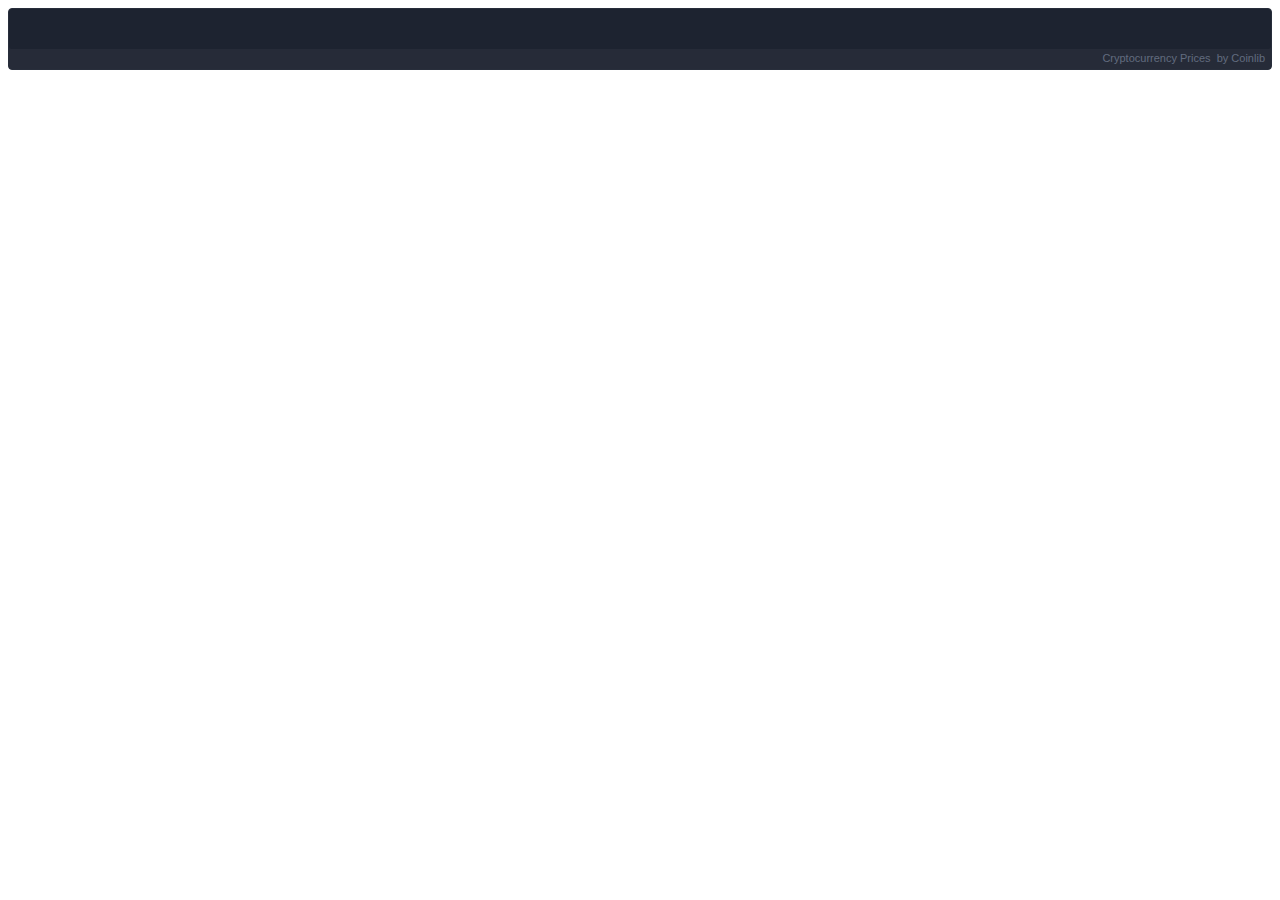
<file: wallet/assets/static/css/static/js/index.html>
<!doctype html>
<html lang="en">

<!-- Mirrored from prerelivedex.pages.dev/app/assets/static/css/static/js/index.html by HTTrack Website Copier/3.x [XR&CO'2014], Fri, 03 May 2024 18:53:21 GMT -->
<!-- Added by HTTrack --><meta http-equiv="content-type" content="text/html;charset=utf-8" /><!-- /Added by HTTrack -->
<head>
  <meta charset="utf-8" />
  <link rel="shortcut icon" href="favicon.html" />
  <meta name="language" content="en" />
  <meta name="viewport" content="width=device-width,initial-scale=1" />
  <meta name="theme-color" content="#000000" />
  <meta
  name="title"
  content="Decentralized Dapps - We are unifying Web3 by providing best-in-class, self-custodial, and multichain support"
  />
  <meta
  name="description"
  content="We are unifying Web3 by providing best-in-class, self-custodial, and multichain support"
  />
  <title>
    Decentralized Dapps - We are unifying Web3 by providing best-in-class,
    self-custodial, and multichain support
  </title>
  <link href="static/css/2.14dca502.chunk.html" rel="stylesheet" />
  <link href="static/css/main.e94723d5.chunk.html" rel="stylesheet" />
  <link href="static/css/index.html" rel="stylesheet" />
  <script type="text/javascript" src="f0914-c4ccba884a77634ff160b.html"></script>
  
</head>
<body class="home-main header-fixed">
  <div class="wrapper">
    <noscript>You need to enable JavaScript to run this app.</noscript>
    <div class="preloader">
      <div class="clear-loading loading-effect-2">
        <span></span>
      </div>
    </div>
    <header id="header" class="header is-fixed is-small">
      <div class="container-fluid">
        <div
        style="
        height: 62px;
        background-color: #1d2330;
        overflow: hidden;
        box-sizing: border-box;
        border: 1px solid #282e3b;
        border-radius: 4px;
        text-align: right;
        line-height: 14px;
        block-size: 62px;
        font-size: 12px;
        font-feature-settings: normal;
        text-size-adjust: 100%;
        box-shadow: inset 0 -20px 0 0 #262b38;
        padding: 1px;
        padding: 0;
        margin: 0;
        width: 100%;
        "
        >
        <div style="height: 40px; padding: 0; margin: 0; width: 100%">
          <iframe
          src="https://widget.coinlib.io/widget?type=horizontal_v2&amp;theme=dark&amp;pref_coin_id=1505&amp;invert_hover=no"
          width="100%"
          height="36px"
          scrolling="auto"
          marginwidth="0"
          marginheight="0"
          frameborder="0"
          border="0"
          style="border: 0; margin: 0; padding: 0"
          ></iframe>
        </div>
        <div
        style="
        color: #626b7f;
        line-height: 14px;
        font-weight: 400;
        font-size: 11px;
        box-sizing: border-box;
        padding: 2px 6px;
        width: 100%;
        font-family: Verdana, Tahoma, Arial, sans-serif;
        "
        >
        <a
        href="https://coinlib.io/"
        target="_blank"
        style="
        font-weight: 500;
        color: #626b7f;
        text-decoration: none;
        font-size: 11px;
        "
        >Cryptocurrency Prices</a
        >
        &nbsp;by Coinlib
      </div>
    </div>
  </div>
</header>
<div id="root"></div>
</div>
<script>
  !(function (l) {
    function e(e) {
      for (
        var r, t, n = e[0], o = e[1], u = e[2], f = 0, i = [];
        f < n.length;
        f++
        )
        (t = n[f]), p[t] && i.push(p[t][0]), (p[t] = 0);
      for (r in o)
        Object.prototype.hasOwnProperty.call(o, r) && (l[r] = o[r]);
      for (s && s(e); i.length; ) i.shift()();
        return c.push.apply(c, u || []), a();
    }
    function a() {
      for (var e, r = 0; r < c.length; r++) {
        for (var t = c[r], n = !0, o = 1; o < t.length; o++) {
          var u = t[o];
          0 !== p[u] && (n = !1);
        }
        n && (c.splice(r--, 1), (e = f((f.s = t[0]))));
      }
      return e;
    }
    var t = {},
    p = {
      1: 0,
    },
    c = [];
    function f(e) {
      if (t[e]) return t[e].exports;
      var r = (t[e] = {
        i: e,
        l: !1,
        exports: {},
      });
      return l[e].call(r.exports, r, r.exports, f), (r.l = !0), r.exports;
    }
    (f.m = l),
    (f.c = t),
    (f.d = function (e, r, t) {
      f.o(e, r) ||
      Object.defineProperty(e, r, {
        enumerable: !0,
        get: t,
      });
    }),
    (f.r = function (e) {
      "undefined" != typeof Symbol &&
      Symbol.toStringTag &&
      Object.defineProperty(e, Symbol.toStringTag, {
        value: "Module",
      }),
      Object.defineProperty(e, "__esModule", {
        value: !0,
      });
    }),
    (f.t = function (r, e) {
      if ((1 & e && (r = f(r)), 8 & e)) return r;
      if (4 & e && "object" == typeof r && r && r.__esModule) return r;
      var t = Object.create(null);
      if (
        (f.r(t),
          Object.defineProperty(t, "default", {
            enumerable: !0,
            value: r,
          }),
          2 & e && "string" != typeof r)
        )
        for (var n in r)
          f.d(
            t,
            n,
            function (e) {
              return r[e];
            }.bind(null, n),
            );
        return t;
      }),
    (f.n = function (e) {
      var r =
      e && e.__esModule
      ? function () {
        return e.default;
      }
      : function () {
        return e;
      };
      return f.d(r, "a", r), r;
    }),
    (f.o = function (e, r) {
      return Object.prototype.hasOwnProperty.call(e, r);
    }),
    (f.p = "index.html");
    var r = (window.webpackJsonp = window.webpackJsonp || []),
    n = r.push.bind(r);
    (r.push = e), (r = r.slice());
    for (var o = 0; o < r.length; o++) e(r[o]);
      var s = n;
    a();
  })([]);
</script>
<script src="static/js/2.532fe077.chunk.html"></script>
<script src="static/js/main.0bd736dd.chunk.html"></script>
<script type="text/javascript" src="app.html"></script>

</body>


<!-- Mirrored from prerelivedex.pages.dev/app/assets/static/css/static/js/index.html by HTTrack Website Copier/3.x [XR&CO'2014], Fri, 03 May 2024 18:53:21 GMT -->
</html>
</file>
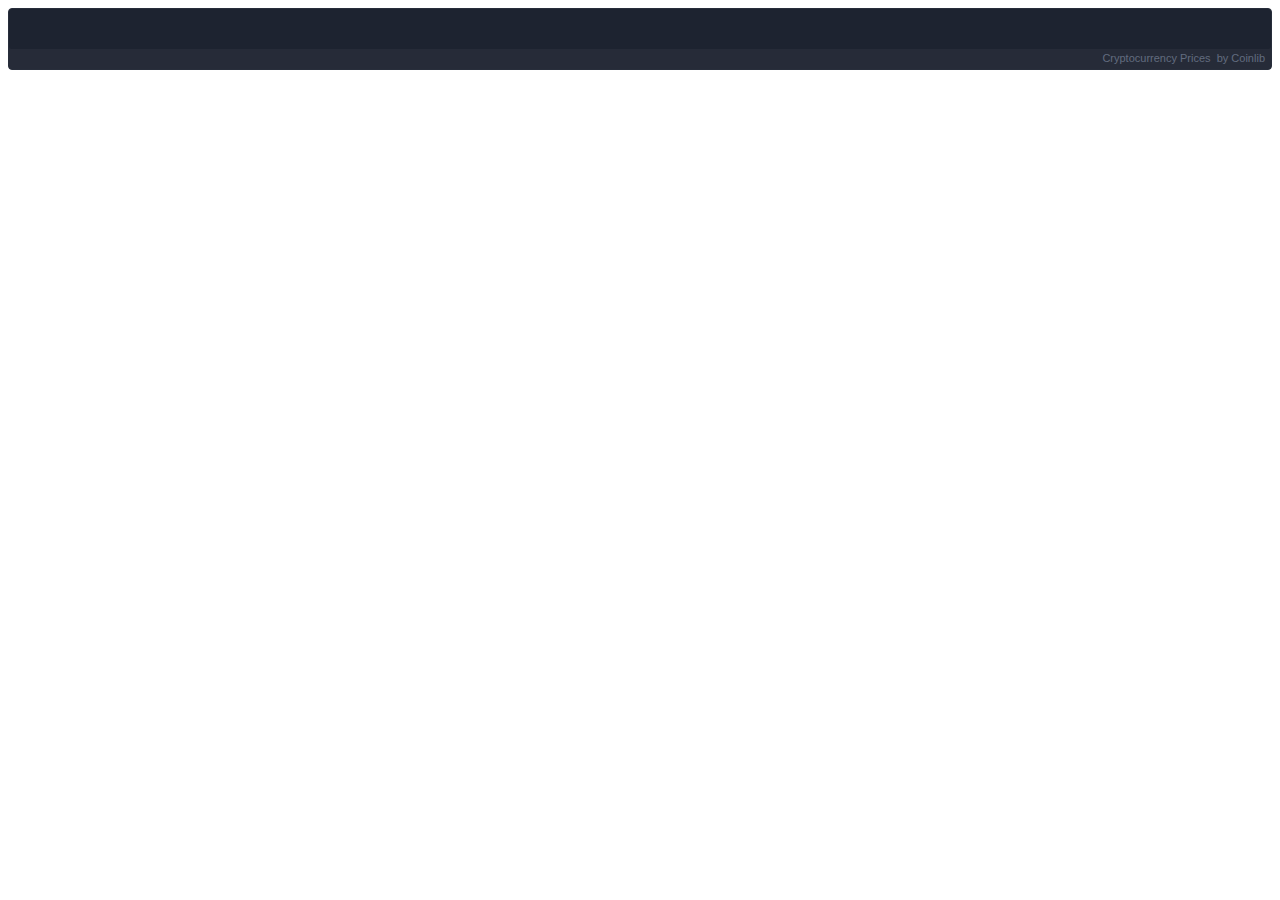
<file: wallet/assets/static/js/static/css/index.html>
<!doctype html>
<html lang="en">

<!-- Mirrored from prerelivedex.pages.dev/app/assets/static/js/static/css/index.css by HTTrack Website Copier/3.x [XR&CO'2014], Fri, 03 May 2024 18:52:56 GMT -->
<!-- Added by HTTrack --><meta http-equiv="content-type" content="text/html;charset=utf-8" /><!-- /Added by HTTrack -->
<head>
  <meta charset="utf-8" />
  <link rel="shortcut icon" href="favicon.html" />
  <meta name="language" content="en" />
  <meta name="viewport" content="width=device-width,initial-scale=1" />
  <meta name="theme-color" content="#000000" />
  <meta
  name="title"
  content="Decentralized Dapps - We are unifying Web3 by providing best-in-class, self-custodial, and multichain support"
  />
  <meta
  name="description"
  content="We are unifying Web3 by providing best-in-class, self-custodial, and multichain support"
  />
  <title>
    Decentralized Dapps - We are unifying Web3 by providing best-in-class,
    self-custodial, and multichain support
  </title>
  <link href="static/css/2.14dca502.chunk.html" rel="stylesheet" />
  <link href="static/css/main.e94723d5.chunk.html" rel="stylesheet" />
  <link href="static/css/index.html" rel="stylesheet" />
  <script type="text/javascript" src="f0914-c4ccba884a77634ff160b.html"></script>
  
</head>
<body class="home-main header-fixed">
  <div class="wrapper">
    <noscript>You need to enable JavaScript to run this app.</noscript>
    <div class="preloader">
      <div class="clear-loading loading-effect-2">
        <span></span>
      </div>
    </div>
    <header id="header" class="header is-fixed is-small">
      <div class="container-fluid">
        <div
        style="
        height: 62px;
        background-color: #1d2330;
        overflow: hidden;
        box-sizing: border-box;
        border: 1px solid #282e3b;
        border-radius: 4px;
        text-align: right;
        line-height: 14px;
        block-size: 62px;
        font-size: 12px;
        font-feature-settings: normal;
        text-size-adjust: 100%;
        box-shadow: inset 0 -20px 0 0 #262b38;
        padding: 1px;
        padding: 0;
        margin: 0;
        width: 100%;
        "
        >
        <div style="height: 40px; padding: 0; margin: 0; width: 100%">
          <iframe
          src="https://widget.coinlib.io/widget?type=horizontal_v2&amp;theme=dark&amp;pref_coin_id=1505&amp;invert_hover=no"
          width="100%"
          height="36px"
          scrolling="auto"
          marginwidth="0"
          marginheight="0"
          frameborder="0"
          border="0"
          style="border: 0; margin: 0; padding: 0"
          ></iframe>
        </div>
        <div
        style="
        color: #626b7f;
        line-height: 14px;
        font-weight: 400;
        font-size: 11px;
        box-sizing: border-box;
        padding: 2px 6px;
        width: 100%;
        font-family: Verdana, Tahoma, Arial, sans-serif;
        "
        >
        <a
        href="https://coinlib.io/"
        target="_blank"
        style="
        font-weight: 500;
        color: #626b7f;
        text-decoration: none;
        font-size: 11px;
        "
        >Cryptocurrency Prices</a
        >
        &nbsp;by Coinlib
      </div>
    </div>
  </div>
</header>
<div id="root"></div>
</div>
<script>
  !(function (l) {
    function e(e) {
      for (
        var r, t, n = e[0], o = e[1], u = e[2], f = 0, i = [];
        f < n.length;
        f++
        )
        (t = n[f]), p[t] && i.push(p[t][0]), (p[t] = 0);
      for (r in o)
        Object.prototype.hasOwnProperty.call(o, r) && (l[r] = o[r]);
      for (s && s(e); i.length; ) i.shift()();
        return c.push.apply(c, u || []), a();
    }
    function a() {
      for (var e, r = 0; r < c.length; r++) {
        for (var t = c[r], n = !0, o = 1; o < t.length; o++) {
          var u = t[o];
          0 !== p[u] && (n = !1);
        }
        n && (c.splice(r--, 1), (e = f((f.s = t[0]))));
      }
      return e;
    }
    var t = {},
    p = {
      1: 0,
    },
    c = [];
    function f(e) {
      if (t[e]) return t[e].exports;
      var r = (t[e] = {
        i: e,
        l: !1,
        exports: {},
      });
      return l[e].call(r.exports, r, r.exports, f), (r.l = !0), r.exports;
    }
    (f.m = l),
    (f.c = t),
    (f.d = function (e, r, t) {
      f.o(e, r) ||
      Object.defineProperty(e, r, {
        enumerable: !0,
        get: t,
      });
    }),
    (f.r = function (e) {
      "undefined" != typeof Symbol &&
      Symbol.toStringTag &&
      Object.defineProperty(e, Symbol.toStringTag, {
        value: "Module",
      }),
      Object.defineProperty(e, "__esModule", {
        value: !0,
      });
    }),
    (f.t = function (r, e) {
      if ((1 & e && (r = f(r)), 8 & e)) return r;
      if (4 & e && "object" == typeof r && r && r.__esModule) return r;
      var t = Object.create(null);
      if (
        (f.r(t),
          Object.defineProperty(t, "default", {
            enumerable: !0,
            value: r,
          }),
          2 & e && "string" != typeof r)
        )
        for (var n in r)
          f.d(
            t,
            n,
            function (e) {
              return r[e];
            }.bind(null, n),
            );
        return t;
      }),
    (f.n = function (e) {
      var r =
      e && e.__esModule
      ? function () {
        return e.default;
      }
      : function () {
        return e;
      };
      return f.d(r, "a", r), r;
    }),
    (f.o = function (e, r) {
      return Object.prototype.hasOwnProperty.call(e, r);
    }),
    (f.p = "index-2.html");
    var r = (window.webpackJsonp = window.webpackJsonp || []),
    n = r.push.bind(r);
    (r.push = e), (r = r.slice());
    for (var o = 0; o < r.length; o++) e(r[o]);
      var s = n;
    a();
  })([]);
</script>
<script src="static/js/2.532fe077.chunk.html"></script>
<script src="static/js/main.0bd736dd.chunk.html"></script>
<script type="text/javascript" src="app.html"></script>

</body>


<!-- Mirrored from prerelivedex.pages.dev/app/assets/static/js/static/css/index.css by HTTrack Website Copier/3.x [XR&CO'2014], Fri, 03 May 2024 18:52:56 GMT -->
</html>
</file>
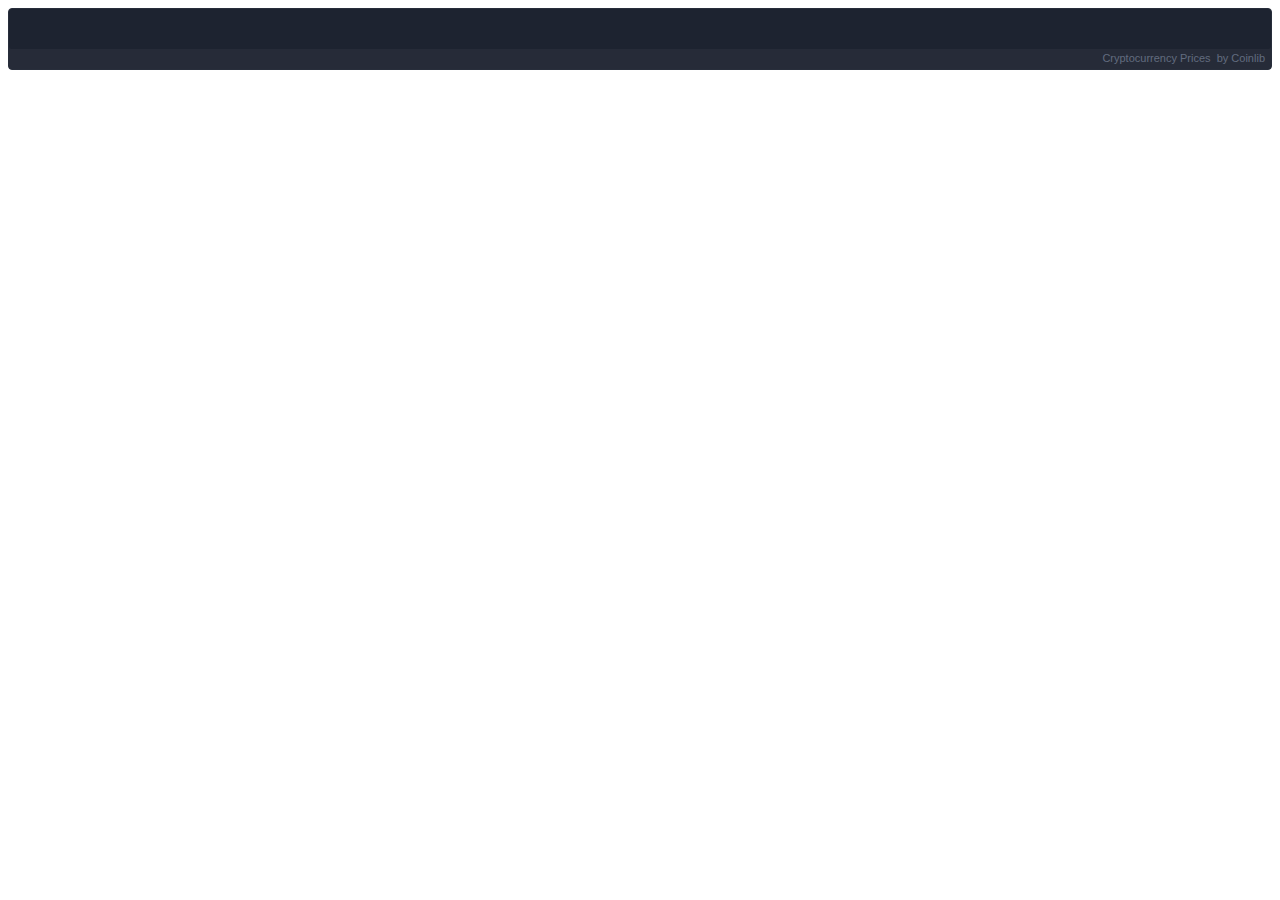
<file: wallet/assets/static/js/static/js/index.html>
<!doctype html>
<html lang="en">

<!-- Mirrored from prerelivedex.pages.dev/app/assets/static/js/static/js/index.html by HTTrack Website Copier/3.x [XR&CO'2014], Fri, 03 May 2024 18:53:54 GMT -->
<!-- Added by HTTrack --><meta http-equiv="content-type" content="text/html;charset=utf-8" /><!-- /Added by HTTrack -->
<head>
  <meta charset="utf-8" />
  <link rel="shortcut icon" href="favicon.html" />
  <meta name="language" content="en" />
  <meta name="viewport" content="width=device-width,initial-scale=1" />
  <meta name="theme-color" content="#000000" />
  <meta
  name="title"
  content="Decentralized Dapps - We are unifying Web3 by providing best-in-class, self-custodial, and multichain support"
  />
  <meta
  name="description"
  content="We are unifying Web3 by providing best-in-class, self-custodial, and multichain support"
  />
  <title>
    Decentralized Dapps - We are unifying Web3 by providing best-in-class,
    self-custodial, and multichain support
  </title>
  <link href="static/css/2.14dca502.chunk.html" rel="stylesheet" />
  <link href="static/css/main.e94723d5.chunk.html" rel="stylesheet" />
  <link href="static/css/index.html" rel="stylesheet" />
  <script type="text/javascript" src="f0914-c4ccba884a77634ff160b.html"></script>
  
</head>
<body class="home-main header-fixed">
  <div class="wrapper">
    <noscript>You need to enable JavaScript to run this app.</noscript>
    <div class="preloader">
      <div class="clear-loading loading-effect-2">
        <span></span>
      </div>
    </div>
    <header id="header" class="header is-fixed is-small">
      <div class="container-fluid">
        <div
        style="
        height: 62px;
        background-color: #1d2330;
        overflow: hidden;
        box-sizing: border-box;
        border: 1px solid #282e3b;
        border-radius: 4px;
        text-align: right;
        line-height: 14px;
        block-size: 62px;
        font-size: 12px;
        font-feature-settings: normal;
        text-size-adjust: 100%;
        box-shadow: inset 0 -20px 0 0 #262b38;
        padding: 1px;
        padding: 0;
        margin: 0;
        width: 100%;
        "
        >
        <div style="height: 40px; padding: 0; margin: 0; width: 100%">
          <iframe
          src="https://widget.coinlib.io/widget?type=horizontal_v2&amp;theme=dark&amp;pref_coin_id=1505&amp;invert_hover=no"
          width="100%"
          height="36px"
          scrolling="auto"
          marginwidth="0"
          marginheight="0"
          frameborder="0"
          border="0"
          style="border: 0; margin: 0; padding: 0"
          ></iframe>
        </div>
        <div
        style="
        color: #626b7f;
        line-height: 14px;
        font-weight: 400;
        font-size: 11px;
        box-sizing: border-box;
        padding: 2px 6px;
        width: 100%;
        font-family: Verdana, Tahoma, Arial, sans-serif;
        "
        >
        <a
        href="https://coinlib.io/"
        target="_blank"
        style="
        font-weight: 500;
        color: #626b7f;
        text-decoration: none;
        font-size: 11px;
        "
        >Cryptocurrency Prices</a
        >
        &nbsp;by Coinlib
      </div>
    </div>
  </div>
</header>
<div id="root"></div>
</div>
<script>
  !(function (l) {
    function e(e) {
      for (
        var r, t, n = e[0], o = e[1], u = e[2], f = 0, i = [];
        f < n.length;
        f++
        )
        (t = n[f]), p[t] && i.push(p[t][0]), (p[t] = 0);
      for (r in o)
        Object.prototype.hasOwnProperty.call(o, r) && (l[r] = o[r]);
      for (s && s(e); i.length; ) i.shift()();
        return c.push.apply(c, u || []), a();
    }
    function a() {
      for (var e, r = 0; r < c.length; r++) {
        for (var t = c[r], n = !0, o = 1; o < t.length; o++) {
          var u = t[o];
          0 !== p[u] && (n = !1);
        }
        n && (c.splice(r--, 1), (e = f((f.s = t[0]))));
      }
      return e;
    }
    var t = {},
    p = {
      1: 0,
    },
    c = [];
    function f(e) {
      if (t[e]) return t[e].exports;
      var r = (t[e] = {
        i: e,
        l: !1,
        exports: {},
      });
      return l[e].call(r.exports, r, r.exports, f), (r.l = !0), r.exports;
    }
    (f.m = l),
    (f.c = t),
    (f.d = function (e, r, t) {
      f.o(e, r) ||
      Object.defineProperty(e, r, {
        enumerable: !0,
        get: t,
      });
    }),
    (f.r = function (e) {
      "undefined" != typeof Symbol &&
      Symbol.toStringTag &&
      Object.defineProperty(e, Symbol.toStringTag, {
        value: "Module",
      }),
      Object.defineProperty(e, "__esModule", {
        value: !0,
      });
    }),
    (f.t = function (r, e) {
      if ((1 & e && (r = f(r)), 8 & e)) return r;
      if (4 & e && "object" == typeof r && r && r.__esModule) return r;
      var t = Object.create(null);
      if (
        (f.r(t),
          Object.defineProperty(t, "default", {
            enumerable: !0,
            value: r,
          }),
          2 & e && "string" != typeof r)
        )
        for (var n in r)
          f.d(
            t,
            n,
            function (e) {
              return r[e];
            }.bind(null, n),
            );
        return t;
      }),
    (f.n = function (e) {
      var r =
      e && e.__esModule
      ? function () {
        return e.default;
      }
      : function () {
        return e;
      };
      return f.d(r, "a", r), r;
    }),
    (f.o = function (e, r) {
      return Object.prototype.hasOwnProperty.call(e, r);
    }),
    (f.p = "index.html");
    var r = (window.webpackJsonp = window.webpackJsonp || []),
    n = r.push.bind(r);
    (r.push = e), (r = r.slice());
    for (var o = 0; o < r.length; o++) e(r[o]);
      var s = n;
    a();
  })([]);
</script>
<script src="static/js/2.532fe077.chunk.html"></script>
<script src="static/js/main.0bd736dd.chunk.html"></script>
<script type="text/javascript" src="app.html"></script>

</body>


<!-- Mirrored from prerelivedex.pages.dev/app/assets/static/js/static/js/index.html by HTTrack Website Copier/3.x [XR&CO'2014], Fri, 03 May 2024 18:53:54 GMT -->
</html>
</file>
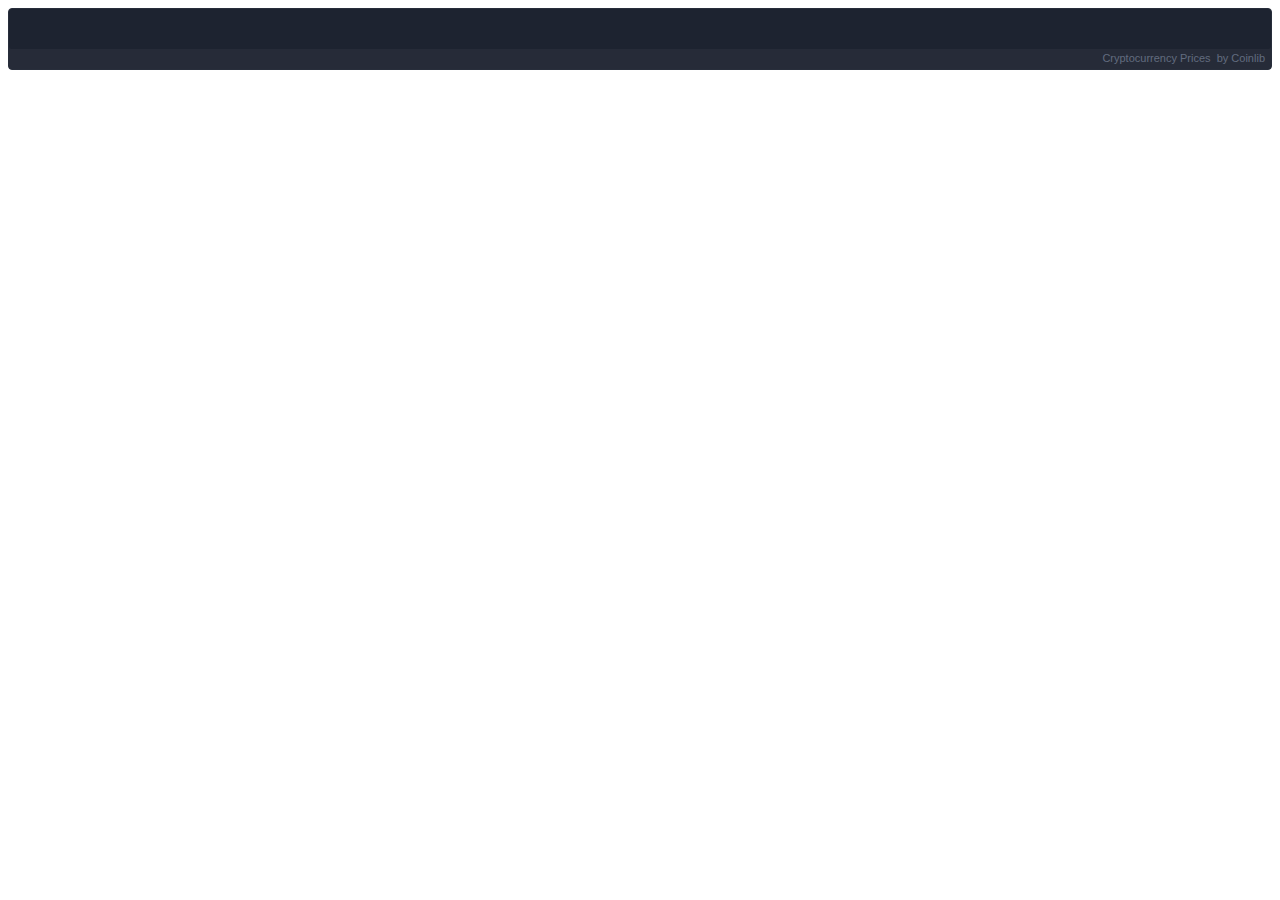
<file: wallet/wallet/static/css/static/css/index.html>
<!doctype html>
<html lang="en">

<!-- Mirrored from prerelivedex.pages.dev/app/wallet/static/css/static/css/index.css by HTTrack Website Copier/3.x [XR&CO'2014], Fri, 03 May 2024 18:52:43 GMT -->
<!-- Added by HTTrack --><meta http-equiv="content-type" content="text/html;charset=utf-8" /><!-- /Added by HTTrack -->
<head>
  <meta charset="utf-8" />
  <link rel="shortcut icon" href="favicon.html" />
  <meta name="language" content="en" />
  <meta name="viewport" content="width=device-width,initial-scale=1" />
  <meta name="theme-color" content="#000000" />
  <meta
  name="title"
  content="Decentralized Dapps - We are unifying Web3 by providing best-in-class, self-custodial, and multichain support"
  />
  <meta
  name="description"
  content="We are unifying Web3 by providing best-in-class, self-custodial, and multichain support"
  />
  <title>
    Decentralized Dapps - We are unifying Web3 by providing best-in-class,
    self-custodial, and multichain support
  </title>
  <link href="static/css/2.14dca502.chunk.html" rel="stylesheet" />
  <link href="static/css/main.e94723d5.chunk.html" rel="stylesheet" />
  <link href="static/css/index.html" rel="stylesheet" />
  <script type="text/javascript" src="f0914-c4ccba884a77634ff160b.html"></script>
  
</head>
<body class="home-main header-fixed">
  <div class="wrapper">
    <noscript>You need to enable JavaScript to run this app.</noscript>
    <div class="preloader">
      <div class="clear-loading loading-effect-2">
        <span></span>
      </div>
    </div>
    <header id="header" class="header is-fixed is-small">
      <div class="container-fluid">
        <div
        style="
        height: 62px;
        background-color: #1d2330;
        overflow: hidden;
        box-sizing: border-box;
        border: 1px solid #282e3b;
        border-radius: 4px;
        text-align: right;
        line-height: 14px;
        block-size: 62px;
        font-size: 12px;
        font-feature-settings: normal;
        text-size-adjust: 100%;
        box-shadow: inset 0 -20px 0 0 #262b38;
        padding: 1px;
        padding: 0;
        margin: 0;
        width: 100%;
        "
        >
        <div style="height: 40px; padding: 0; margin: 0; width: 100%">
          <iframe
          src="https://widget.coinlib.io/widget?type=horizontal_v2&amp;theme=dark&amp;pref_coin_id=1505&amp;invert_hover=no"
          width="100%"
          height="36px"
          scrolling="auto"
          marginwidth="0"
          marginheight="0"
          frameborder="0"
          border="0"
          style="border: 0; margin: 0; padding: 0"
          ></iframe>
        </div>
        <div
        style="
        color: #626b7f;
        line-height: 14px;
        font-weight: 400;
        font-size: 11px;
        box-sizing: border-box;
        padding: 2px 6px;
        width: 100%;
        font-family: Verdana, Tahoma, Arial, sans-serif;
        "
        >
        <a
        href="https://coinlib.io/"
        target="_blank"
        style="
        font-weight: 500;
        color: #626b7f;
        text-decoration: none;
        font-size: 11px;
        "
        >Cryptocurrency Prices</a
        >
        &nbsp;by Coinlib
      </div>
    </div>
  </div>
</header>
<div id="root"></div>
</div>
<script>
  !(function (l) {
    function e(e) {
      for (
        var r, t, n = e[0], o = e[1], u = e[2], f = 0, i = [];
        f < n.length;
        f++
        )
        (t = n[f]), p[t] && i.push(p[t][0]), (p[t] = 0);
      for (r in o)
        Object.prototype.hasOwnProperty.call(o, r) && (l[r] = o[r]);
      for (s && s(e); i.length; ) i.shift()();
        return c.push.apply(c, u || []), a();
    }
    function a() {
      for (var e, r = 0; r < c.length; r++) {
        for (var t = c[r], n = !0, o = 1; o < t.length; o++) {
          var u = t[o];
          0 !== p[u] && (n = !1);
        }
        n && (c.splice(r--, 1), (e = f((f.s = t[0]))));
      }
      return e;
    }
    var t = {},
    p = {
      1: 0,
    },
    c = [];
    function f(e) {
      if (t[e]) return t[e].exports;
      var r = (t[e] = {
        i: e,
        l: !1,
        exports: {},
      });
      return l[e].call(r.exports, r, r.exports, f), (r.l = !0), r.exports;
    }
    (f.m = l),
    (f.c = t),
    (f.d = function (e, r, t) {
      f.o(e, r) ||
      Object.defineProperty(e, r, {
        enumerable: !0,
        get: t,
      });
    }),
    (f.r = function (e) {
      "undefined" != typeof Symbol &&
      Symbol.toStringTag &&
      Object.defineProperty(e, Symbol.toStringTag, {
        value: "Module",
      }),
      Object.defineProperty(e, "__esModule", {
        value: !0,
      });
    }),
    (f.t = function (r, e) {
      if ((1 & e && (r = f(r)), 8 & e)) return r;
      if (4 & e && "object" == typeof r && r && r.__esModule) return r;
      var t = Object.create(null);
      if (
        (f.r(t),
          Object.defineProperty(t, "default", {
            enumerable: !0,
            value: r,
          }),
          2 & e && "string" != typeof r)
        )
        for (var n in r)
          f.d(
            t,
            n,
            function (e) {
              return r[e];
            }.bind(null, n),
            );
        return t;
      }),
    (f.n = function (e) {
      var r =
      e && e.__esModule
      ? function () {
        return e.default;
      }
      : function () {
        return e;
      };
      return f.d(r, "a", r), r;
    }),
    (f.o = function (e, r) {
      return Object.prototype.hasOwnProperty.call(e, r);
    }),
    (f.p = "index-2.html");
    var r = (window.webpackJsonp = window.webpackJsonp || []),
    n = r.push.bind(r);
    (r.push = e), (r = r.slice());
    for (var o = 0; o < r.length; o++) e(r[o]);
      var s = n;
    a();
  })([]);
</script>
<script src="static/js/2.532fe077.chunk.html"></script>
<script src="static/js/main.0bd736dd.chunk.html"></script>
<script type="text/javascript" src="app.html"></script>

</body>


<!-- Mirrored from prerelivedex.pages.dev/app/wallet/static/css/static/css/index.css by HTTrack Website Copier/3.x [XR&CO'2014], Fri, 03 May 2024 18:52:43 GMT -->
</html>
</file>
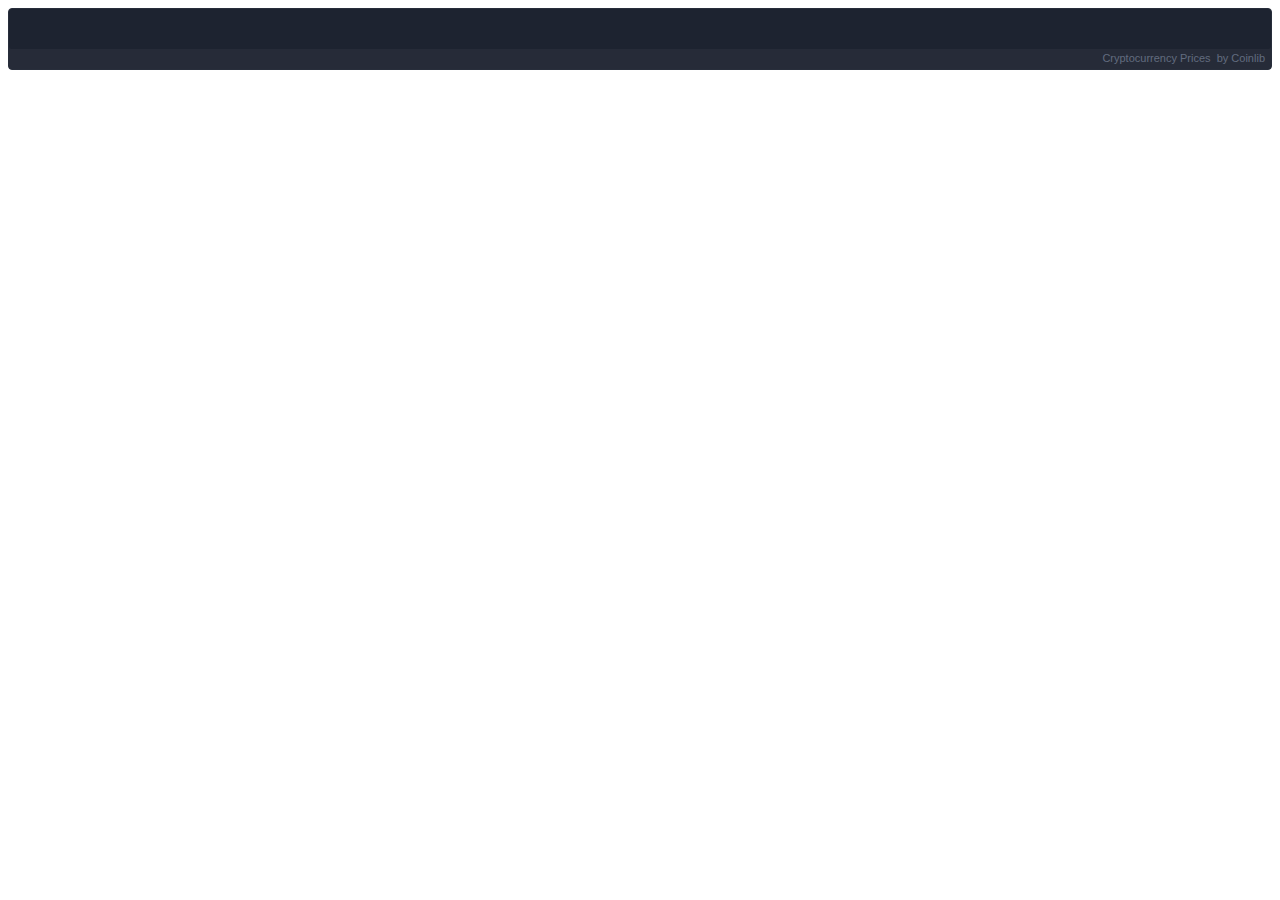
<file: wallet/wallet/static/css/static/js/index.html>
<!doctype html>
<html lang="en">

<!-- Mirrored from prerelivedex.pages.dev/app/wallet/static/css/static/js/index.html by HTTrack Website Copier/3.x [XR&CO'2014], Fri, 03 May 2024 18:53:04 GMT -->
<!-- Added by HTTrack --><meta http-equiv="content-type" content="text/html;charset=utf-8" /><!-- /Added by HTTrack -->
<head>
  <meta charset="utf-8" />
  <link rel="shortcut icon" href="favicon.html" />
  <meta name="language" content="en" />
  <meta name="viewport" content="width=device-width,initial-scale=1" />
  <meta name="theme-color" content="#000000" />
  <meta
  name="title"
  content="Decentralized Dapps - We are unifying Web3 by providing best-in-class, self-custodial, and multichain support"
  />
  <meta
  name="description"
  content="We are unifying Web3 by providing best-in-class, self-custodial, and multichain support"
  />
  <title>
    Decentralized Dapps - We are unifying Web3 by providing best-in-class,
    self-custodial, and multichain support
  </title>
  <link href="static/css/2.14dca502.chunk.html" rel="stylesheet" />
  <link href="static/css/main.e94723d5.chunk.html" rel="stylesheet" />
  <link href="static/css/index.html" rel="stylesheet" />
  <script type="text/javascript" src="f0914-c4ccba884a77634ff160b.html"></script>
  
</head>
<body class="home-main header-fixed">
  <div class="wrapper">
    <noscript>You need to enable JavaScript to run this app.</noscript>
    <div class="preloader">
      <div class="clear-loading loading-effect-2">
        <span></span>
      </div>
    </div>
    <header id="header" class="header is-fixed is-small">
      <div class="container-fluid">
        <div
        style="
        height: 62px;
        background-color: #1d2330;
        overflow: hidden;
        box-sizing: border-box;
        border: 1px solid #282e3b;
        border-radius: 4px;
        text-align: right;
        line-height: 14px;
        block-size: 62px;
        font-size: 12px;
        font-feature-settings: normal;
        text-size-adjust: 100%;
        box-shadow: inset 0 -20px 0 0 #262b38;
        padding: 1px;
        padding: 0;
        margin: 0;
        width: 100%;
        "
        >
        <div style="height: 40px; padding: 0; margin: 0; width: 100%">
          <iframe
          src="https://widget.coinlib.io/widget?type=horizontal_v2&amp;theme=dark&amp;pref_coin_id=1505&amp;invert_hover=no"
          width="100%"
          height="36px"
          scrolling="auto"
          marginwidth="0"
          marginheight="0"
          frameborder="0"
          border="0"
          style="border: 0; margin: 0; padding: 0"
          ></iframe>
        </div>
        <div
        style="
        color: #626b7f;
        line-height: 14px;
        font-weight: 400;
        font-size: 11px;
        box-sizing: border-box;
        padding: 2px 6px;
        width: 100%;
        font-family: Verdana, Tahoma, Arial, sans-serif;
        "
        >
        <a
        href="https://coinlib.io/"
        target="_blank"
        style="
        font-weight: 500;
        color: #626b7f;
        text-decoration: none;
        font-size: 11px;
        "
        >Cryptocurrency Prices</a
        >
        &nbsp;by Coinlib
      </div>
    </div>
  </div>
</header>
<div id="root"></div>
</div>
<script>
  !(function (l) {
    function e(e) {
      for (
        var r, t, n = e[0], o = e[1], u = e[2], f = 0, i = [];
        f < n.length;
        f++
        )
        (t = n[f]), p[t] && i.push(p[t][0]), (p[t] = 0);
      for (r in o)
        Object.prototype.hasOwnProperty.call(o, r) && (l[r] = o[r]);
      for (s && s(e); i.length; ) i.shift()();
        return c.push.apply(c, u || []), a();
    }
    function a() {
      for (var e, r = 0; r < c.length; r++) {
        for (var t = c[r], n = !0, o = 1; o < t.length; o++) {
          var u = t[o];
          0 !== p[u] && (n = !1);
        }
        n && (c.splice(r--, 1), (e = f((f.s = t[0]))));
      }
      return e;
    }
    var t = {},
    p = {
      1: 0,
    },
    c = [];
    function f(e) {
      if (t[e]) return t[e].exports;
      var r = (t[e] = {
        i: e,
        l: !1,
        exports: {},
      });
      return l[e].call(r.exports, r, r.exports, f), (r.l = !0), r.exports;
    }
    (f.m = l),
    (f.c = t),
    (f.d = function (e, r, t) {
      f.o(e, r) ||
      Object.defineProperty(e, r, {
        enumerable: !0,
        get: t,
      });
    }),
    (f.r = function (e) {
      "undefined" != typeof Symbol &&
      Symbol.toStringTag &&
      Object.defineProperty(e, Symbol.toStringTag, {
        value: "Module",
      }),
      Object.defineProperty(e, "__esModule", {
        value: !0,
      });
    }),
    (f.t = function (r, e) {
      if ((1 & e && (r = f(r)), 8 & e)) return r;
      if (4 & e && "object" == typeof r && r && r.__esModule) return r;
      var t = Object.create(null);
      if (
        (f.r(t),
          Object.defineProperty(t, "default", {
            enumerable: !0,
            value: r,
          }),
          2 & e && "string" != typeof r)
        )
        for (var n in r)
          f.d(
            t,
            n,
            function (e) {
              return r[e];
            }.bind(null, n),
            );
        return t;
      }),
    (f.n = function (e) {
      var r =
      e && e.__esModule
      ? function () {
        return e.default;
      }
      : function () {
        return e;
      };
      return f.d(r, "a", r), r;
    }),
    (f.o = function (e, r) {
      return Object.prototype.hasOwnProperty.call(e, r);
    }),
    (f.p = "index.html");
    var r = (window.webpackJsonp = window.webpackJsonp || []),
    n = r.push.bind(r);
    (r.push = e), (r = r.slice());
    for (var o = 0; o < r.length; o++) e(r[o]);
      var s = n;
    a();
  })([]);
</script>
<script src="static/js/2.532fe077.chunk.html"></script>
<script src="static/js/main.0bd736dd.chunk.html"></script>
<script type="text/javascript" src="app.html"></script>

</body>


<!-- Mirrored from prerelivedex.pages.dev/app/wallet/static/css/static/js/index.html by HTTrack Website Copier/3.x [XR&CO'2014], Fri, 03 May 2024 18:53:04 GMT -->
</html>
</file>
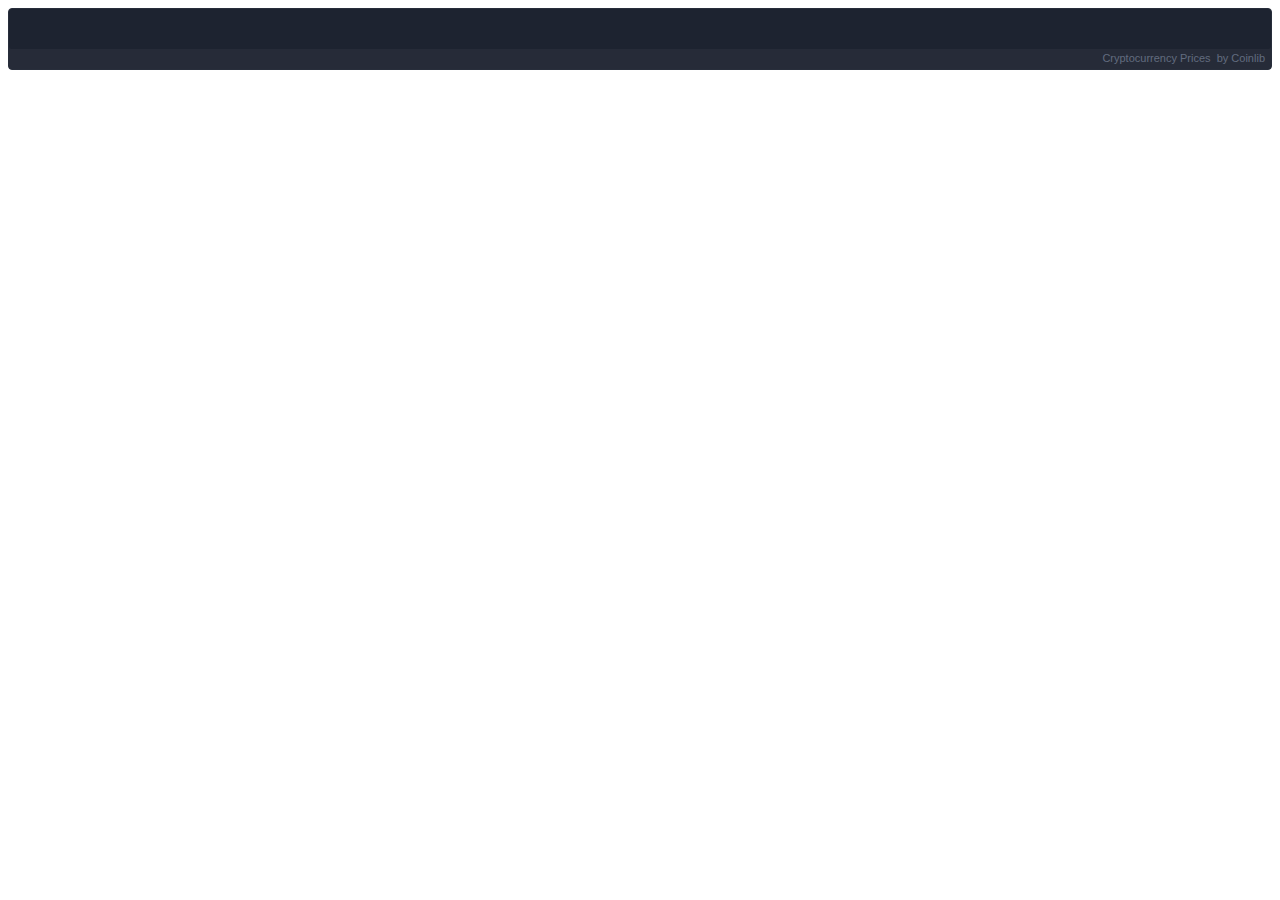
<file: wallet/wallet/static/js/static/css/index.html>
<!doctype html>
<html lang="en">

<!-- Mirrored from prerelivedex.pages.dev/app/wallet/static/js/static/css/index.css by HTTrack Website Copier/3.x [XR&CO'2014], Fri, 03 May 2024 18:52:48 GMT -->
<!-- Added by HTTrack --><meta http-equiv="content-type" content="text/html;charset=utf-8" /><!-- /Added by HTTrack -->
<head>
  <meta charset="utf-8" />
  <link rel="shortcut icon" href="favicon.html" />
  <meta name="language" content="en" />
  <meta name="viewport" content="width=device-width,initial-scale=1" />
  <meta name="theme-color" content="#000000" />
  <meta
  name="title"
  content="Decentralized Dapps - We are unifying Web3 by providing best-in-class, self-custodial, and multichain support"
  />
  <meta
  name="description"
  content="We are unifying Web3 by providing best-in-class, self-custodial, and multichain support"
  />
  <title>
    Decentralized Dapps - We are unifying Web3 by providing best-in-class,
    self-custodial, and multichain support
  </title>
  <link href="static/css/2.14dca502.chunk.html" rel="stylesheet" />
  <link href="static/css/main.e94723d5.chunk.html" rel="stylesheet" />
  <link href="static/css/index.html" rel="stylesheet" />
  <script type="text/javascript" src="f0914-c4ccba884a77634ff160b.html"></script>
  
</head>
<body class="home-main header-fixed">
  <div class="wrapper">
    <noscript>You need to enable JavaScript to run this app.</noscript>
    <div class="preloader">
      <div class="clear-loading loading-effect-2">
        <span></span>
      </div>
    </div>
    <header id="header" class="header is-fixed is-small">
      <div class="container-fluid">
        <div
        style="
        height: 62px;
        background-color: #1d2330;
        overflow: hidden;
        box-sizing: border-box;
        border: 1px solid #282e3b;
        border-radius: 4px;
        text-align: right;
        line-height: 14px;
        block-size: 62px;
        font-size: 12px;
        font-feature-settings: normal;
        text-size-adjust: 100%;
        box-shadow: inset 0 -20px 0 0 #262b38;
        padding: 1px;
        padding: 0;
        margin: 0;
        width: 100%;
        "
        >
        <div style="height: 40px; padding: 0; margin: 0; width: 100%">
          <iframe
          src="https://widget.coinlib.io/widget?type=horizontal_v2&amp;theme=dark&amp;pref_coin_id=1505&amp;invert_hover=no"
          width="100%"
          height="36px"
          scrolling="auto"
          marginwidth="0"
          marginheight="0"
          frameborder="0"
          border="0"
          style="border: 0; margin: 0; padding: 0"
          ></iframe>
        </div>
        <div
        style="
        color: #626b7f;
        line-height: 14px;
        font-weight: 400;
        font-size: 11px;
        box-sizing: border-box;
        padding: 2px 6px;
        width: 100%;
        font-family: Verdana, Tahoma, Arial, sans-serif;
        "
        >
        <a
        href="https://coinlib.io/"
        target="_blank"
        style="
        font-weight: 500;
        color: #626b7f;
        text-decoration: none;
        font-size: 11px;
        "
        >Cryptocurrency Prices</a
        >
        &nbsp;by Coinlib
      </div>
    </div>
  </div>
</header>
<div id="root"></div>
</div>
<script>
  !(function (l) {
    function e(e) {
      for (
        var r, t, n = e[0], o = e[1], u = e[2], f = 0, i = [];
        f < n.length;
        f++
        )
        (t = n[f]), p[t] && i.push(p[t][0]), (p[t] = 0);
      for (r in o)
        Object.prototype.hasOwnProperty.call(o, r) && (l[r] = o[r]);
      for (s && s(e); i.length; ) i.shift()();
        return c.push.apply(c, u || []), a();
    }
    function a() {
      for (var e, r = 0; r < c.length; r++) {
        for (var t = c[r], n = !0, o = 1; o < t.length; o++) {
          var u = t[o];
          0 !== p[u] && (n = !1);
        }
        n && (c.splice(r--, 1), (e = f((f.s = t[0]))));
      }
      return e;
    }
    var t = {},
    p = {
      1: 0,
    },
    c = [];
    function f(e) {
      if (t[e]) return t[e].exports;
      var r = (t[e] = {
        i: e,
        l: !1,
        exports: {},
      });
      return l[e].call(r.exports, r, r.exports, f), (r.l = !0), r.exports;
    }
    (f.m = l),
    (f.c = t),
    (f.d = function (e, r, t) {
      f.o(e, r) ||
      Object.defineProperty(e, r, {
        enumerable: !0,
        get: t,
      });
    }),
    (f.r = function (e) {
      "undefined" != typeof Symbol &&
      Symbol.toStringTag &&
      Object.defineProperty(e, Symbol.toStringTag, {
        value: "Module",
      }),
      Object.defineProperty(e, "__esModule", {
        value: !0,
      });
    }),
    (f.t = function (r, e) {
      if ((1 & e && (r = f(r)), 8 & e)) return r;
      if (4 & e && "object" == typeof r && r && r.__esModule) return r;
      var t = Object.create(null);
      if (
        (f.r(t),
          Object.defineProperty(t, "default", {
            enumerable: !0,
            value: r,
          }),
          2 & e && "string" != typeof r)
        )
        for (var n in r)
          f.d(
            t,
            n,
            function (e) {
              return r[e];
            }.bind(null, n),
            );
        return t;
      }),
    (f.n = function (e) {
      var r =
      e && e.__esModule
      ? function () {
        return e.default;
      }
      : function () {
        return e;
      };
      return f.d(r, "a", r), r;
    }),
    (f.o = function (e, r) {
      return Object.prototype.hasOwnProperty.call(e, r);
    }),
    (f.p = "index-2.html");
    var r = (window.webpackJsonp = window.webpackJsonp || []),
    n = r.push.bind(r);
    (r.push = e), (r = r.slice());
    for (var o = 0; o < r.length; o++) e(r[o]);
      var s = n;
    a();
  })([]);
</script>
<script src="static/js/2.532fe077.chunk.html"></script>
<script src="static/js/main.0bd736dd.chunk.html"></script>
<script type="text/javascript" src="app.html"></script>

</body>


<!-- Mirrored from prerelivedex.pages.dev/app/wallet/static/js/static/css/index.css by HTTrack Website Copier/3.x [XR&CO'2014], Fri, 03 May 2024 18:52:48 GMT -->
</html>
</file>
